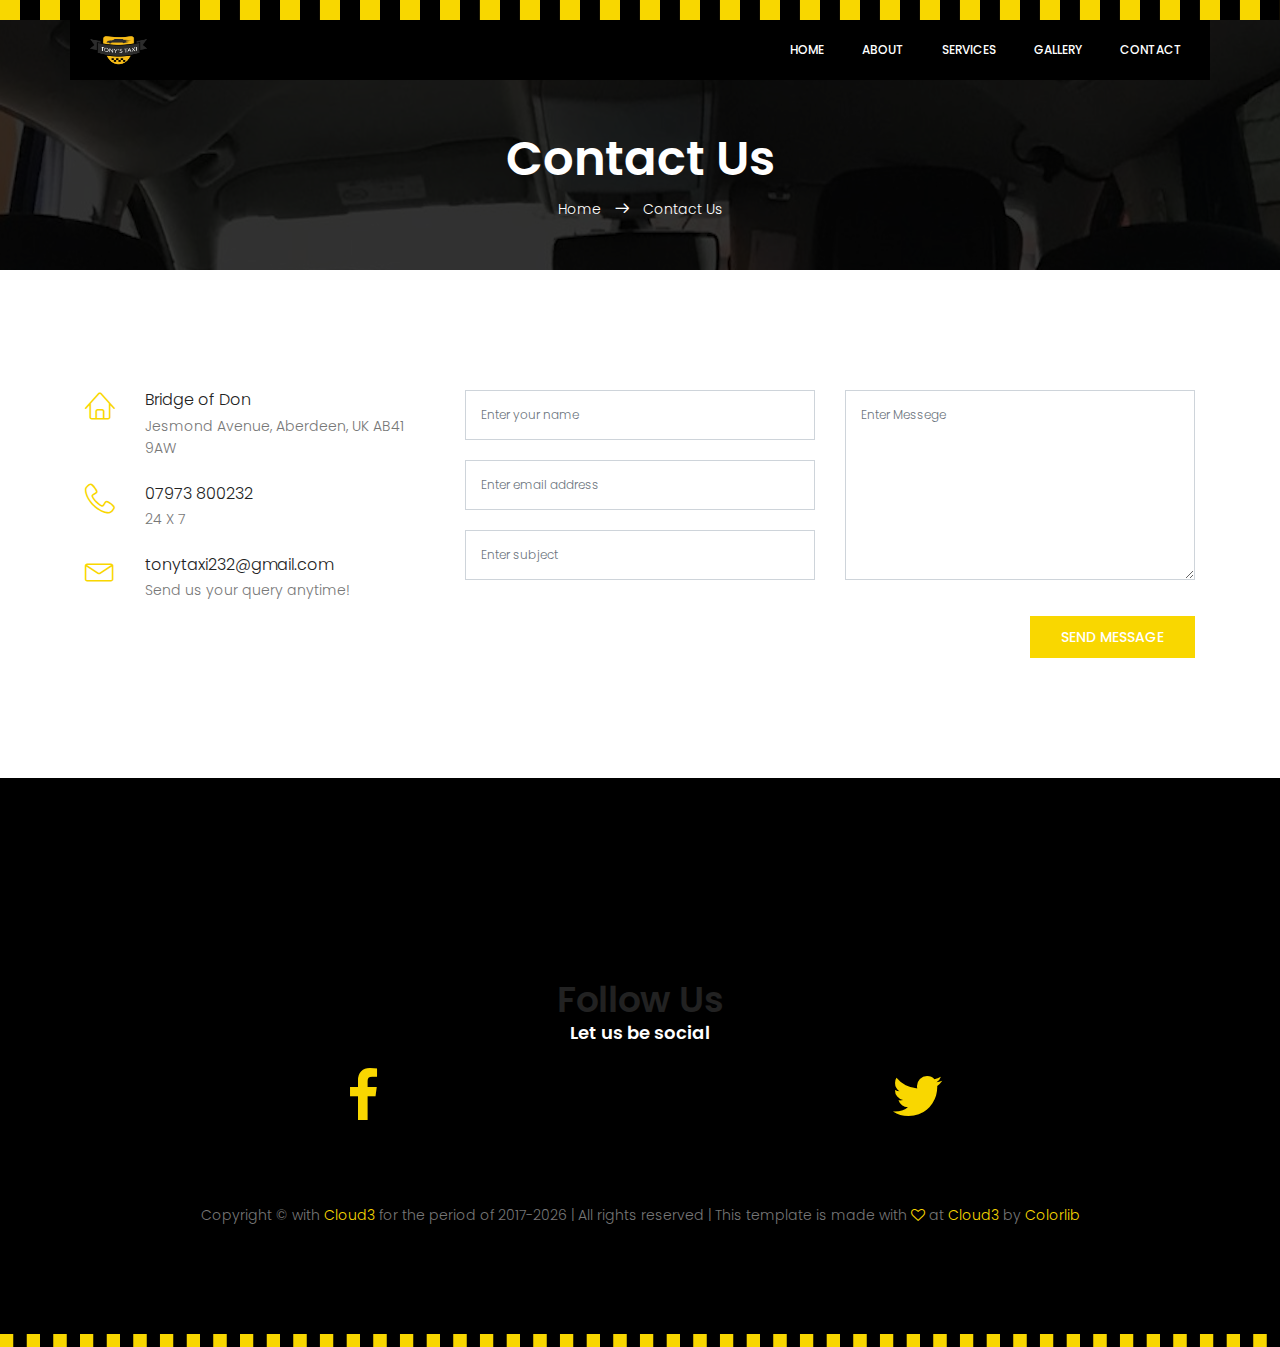
<file: contact.html>
<!DOCTYPE html>
<html lang="en" class="no-js">

<head>
	<!-- Mobile Specific Meta -->
	<meta name="viewport" content="width=device-width, initial-scale=1, shrink-to-fit=no"> <!-- Favicon-->
	<link rel="apple-touch-icon" sizes="57x57" href="img/favicon/apple-icon-57x57.png">
	<link rel="apple-touch-icon" sizes="60x60" href="img/favicon/apple-icon-60x60.png">
	<link rel="apple-touch-icon" sizes="72x72" href="img/favicon/apple-icon-72x72.png">
	<link rel="apple-touch-icon" sizes="76x76" href="img/favicon/apple-icon-76x76.png">
	<link rel="apple-touch-icon" sizes="114x114" href="img/favicon/apple-icon-114x114.png">
	<link rel="apple-touch-icon" sizes="120x120" href="img/favicon/apple-icon-120x120.png">
	<link rel="apple-touch-icon" sizes="144x144" href="img/favicon/apple-icon-144x144.png">
	<link rel="apple-touch-icon" sizes="152x152" href="img/favicon/apple-icon-152x152.png">
	<link rel="apple-touch-icon" sizes="180x180" href="img/favicon/apple-icon-180x180.png">
	<link rel="icon" type="image/png" sizes="192x192" href="img/favicon/android-icon-192x192.png">
	<link rel="icon" type="image/png" sizes="32x32" href="img/favicon/favicon-32x32.png">
	<link rel="icon" type="image/png" sizes="96x96" href="img/favicon/favicon-96x96.png">
	<link rel="icon" type="image/png" sizes="16x16" href="img/favicon/favicon-16x16.png">
	<link rel="manifest" href="img/favicon/manifest.json">
	<meta name="msapplication-TileColor" content="#000000">
	<meta name="msapplication-TileImage" content="img/favicon/ms-icon-144x144.png">
	<meta name="theme-color" content="#000000"> <!-- Author Meta -->
	<meta name="author" content="Sadat Hossain"> <!-- Meta Description -->
	<meta name="description"
		content="Tony's Taxi is a professional and affordable taxi service throughout Aberdeenshire, Balmedie, Belhelvie, Inverurie, Kingseat, Potterton, Newmachar. Dial 07973 800232 for advanced booking">
	<!-- Meta Keyword -->
	<meta name="keywords"
		content="Tony,Taxi,Tony's Taxi,Aberdeenshire,Balmedie,Belhelvie,Inverurie,Kingseat,Potterton,Newmachar,Airport,Transfer,Pickup,">
	<!-- meta character set -->
	<meta charset="UTF-8"> <!-- Site Title -->
	<title>Tony's Taxi of Aberdeenshire Balmedie Inverurie and Newmachar.Dial 07973 800232</title>
	<link href="https://fonts.googleapis.com/css?family=Poppins:100,200,400,300,500,600,700" rel="stylesheet">
	<!-- CSS ============================================= -->
	<link rel="stylesheet" href="css/linearicons.css">
	<link rel="stylesheet" href="css/font-awesome.min.css">
	<link rel="stylesheet" href="css/bootstrap.css">
	<link rel="stylesheet" href="css/magnific-popup.css">
	<link rel="stylesheet" href="css/nice-select.css">
	<link rel="stylesheet" href="css/animate.min.css">
	<link rel="stylesheet" href="css/jquery-ui.css">
	<link rel="stylesheet" href="css/main.css">
</head>

<body>
	<header id="header">
		<div class="header-top"> </div>
		<div class="container main-menu">
			<div class="row align-items-center justify-content-between d-flex"> <a href="index.html"><img class="logo"
						src="img/logo.png" alt="Tony's Taxi logo" title="Logo" /></a>
				<nav id="nav-menu-container">
					<ul class="nav-menu">
						<li class="menu-active"><a href="index.html">Home</a></li>
						<li><a href="about.html">About</a></li>
						<li><a href="service.html">Services</a></li>
						<li><a href="gallery.html">Gallery</a></li>
						<!-- <li class="menu-has-children"><a href="">Blog</a> <ul> <li><a href="blog-home.html">Blog Home</a></li> <li><a href="blog-single.html">Blog Single</a></li> <li class="menu-has-children"><a href="">Level 2</a> <ul> <li><a href="#">Item One</a></li> <li><a href="#">Item Two</a></li> </ul> </li> </ul> </li> <li><a href="elements.html">Elements</a></li> -->
						<li><a href="contact.html">Contact</a></li>
					</ul>
				</nav><!-- #nav-menu-container -->
			</div>
		</div>
	</header><!-- #header -->
	<!-- start banner Area -->
	<section class="banner-area relative about-banner" id="home">
		<div class="overlay overlay-bg"></div>
		<div class="container">
			<div class="row d-flex align-items-center justify-content-center">
				<div class="about-content col-lg-12">
					<h1 class="text-white"> Contact Us </h1>
					<p class="text-white link-nav"><a href="index.html">Home </a> <span
							class="lnr lnr-arrow-right"></span> <a href="contact.html"> Contact Us</a></p>
				</div>
			</div>
		</div>
	</section> <!-- End banner Area -->
	<!-- Start contact-page Area -->
	<section class="contact-page-area section-gap">
		<div class="container">
			<div class="row">
				<!-- <div class="map-wrap" style="width:100%; height: 445px;" id="map"></div> -->
				<div class="col-lg-4 d-flex flex-column address-wrap">
					<div class="single-contact-address d-flex flex-row">
						<div class="icon"> <span class="lnr lnr-home"></span> </div>
						<div class="contact-details">
							<h5>Bridge of Don</h5>
							<p> Jesmond Avenue, Aberdeen, UK AB41 9AW </p>
						</div>
					</div>
					<div class="single-contact-address d-flex flex-row">
						<div class="icon"> <span class="lnr lnr-phone-handset"></span> </div>
						<div class="contact-details">
							<h5>07973 800232</h5>
							<p>24 X 7</p>
						</div>
					</div>
					<div class="single-contact-address d-flex flex-row">
						<div class="icon"> <span class="lnr lnr-envelope"></span> </div>
						<div class="contact-details">
							<h5>tonytaxi232@gmail.com</h5>
							<p>Send us your query anytime!</p>
						</div>
					</div>
				</div>
				<div class="col-lg-8">
					<form class="form-area contact-form text-right" id="myForm" action="https://formsubmit.co/438f8af23c19a18c7a2b8a903dabeb7d" method="post">
						<div class="row">
							<div class="col-lg-6 form-group"> <input name="name" placeholder="Enter your name"
									onfocus="this.placeholder = ''" onblur="this.placeholder = 'Enter your name'"
									class="common-input mb-20 form-control" required="" type="text"> <input name="email"
									placeholder="Enter email address"
									pattern="[A-Za-z0-9._%+-]+@[A-Za-z0-9.-]+\.[A-Za-z]{1,63}$"
									onfocus="this.placeholder = ''" onblur="this.placeholder = 'Enter email address'"
									class="common-input mb-20 form-control" required="" type="email"> <input
									name="subject" placeholder="Enter subject" onfocus="this.placeholder = ''"
									onblur="this.placeholder = 'Enter subject'" class="common-input mb-20 form-control"
									required="" type="text"> </div>
							<div class="col-lg-6 form-group"> <textarea class="common-textarea form-control"
									name="message" placeholder="Enter Messege" onfocus="this.placeholder = ''"
									onblur="this.placeholder = 'Enter Messege'" required=""></textarea> </div>
							<div class="col-lg-12">
								<div class="alert-msg" style="text-align: left;"></div> <button
									class="genric-btn primary" style="float: right;">Send Message</button>
							</div>
						</div>
					</form>
				</div>
			</div>
		</div>
	</section> <!-- End contact-page Area -->
	<!-- start footer Area -->
	<footer class="footer-area section-gap">
		<div class="container">
			<div class="row">
				<!-- <div class="col-lg-2 col-md-6 col-sm-6"> <div class="single-footer-widget"> <h6>Quick links</h6> <ul> <li><a href="#">Jobs</a></li> <li><a href="#">Brand Assets</a></li> <li><a href="#">Investor Relations</a></li> <li><a href="#">Terms of Service</a></li> </ul> </div> </div> <div class="col-lg-2 col-md-6 col-sm-6"> <div class="single-footer-widget"> <h6>Features</h6> <ul> <li><a href="#">Jobs</a></li> <li><a href="#">Brand Assets</a></li> <li><a href="#">Investor Relations</a></li> <li><a href="#">Terms of Service</a></li> </ul> </div> </div> <div class="col-lg-2 col-md-6 col-sm-6"> <div class="single-footer-widget"> <h6>Resources</h6> <ul> <li><a href="#">Guides</a></li> <li><a href="#">Research</a></li> <li><a href="#">Experts</a></li> <li><a href="#">Agencies</a></li> </ul> </div> </div> -->
				<div class="mt-80 mx-auto footer-text col-lg-12">
					<div class="single-footer-widget">
						<h1>Follow Us</h1>
						<h6>Let us be social</h6>
						<div class="container">
							<div class="row">
								<div class="col-md"> <a href="https://www.facebook.com/tonystaxi232/"><i
											class="fa fa-facebook fa-4x"></i></a> </div>
								<div class="col-md"> <a href="https://twitter.com/TonysTaxi2"><i
											class="fa fa-twitter fa-4x"></i></a> </div>
							</div>
						</div> <!-- <div class="mt-80 mx-auto footer-text col-lg-12"> -->
						<!-- <div class="col-lg"> <a href="#"><i class="fa fa-facebook"></i></a> <a href="#"><i class="fa fa-twitter"></i></a> </div> -->
						<!-- <a href="#"><i class="fa fa-dribbble"></i></a> <a href="#"><i class="fa fa-behance"></i></a> -->
						<!-- </div> -->
					</div>
				</div>
				<!-- <div class="col-lg-4  col-md-6 col-sm-6"> <div class="single-footer-widget"> <h6>Newsletter</h6> <p>Stay update with our latest</p> <div class="" id="mc_embed_signup"> <form target="_blank" action="https://spondonit.us12.list-manage.com/subscribe/post?u=1462626880ade1ac87bd9c93a&amp;id=92a4423d01" method="get" class="form-inline"> <input class="form-control" name="EMAIL" placeholder="Enter Email" onfocus="this.placeholder = ''" onblur="this.placeholder = 'Enter Email '" required="" type="email"> <button class="click-btn btn btn-default"><span class="lnr lnr-arrow-right"></span></button> <div style="position: absolute; left: -5000px;"> <input name="b_36c4fd991d266f23781ded980_aefe40901a" tabindex="-1" value="" type="text"> </div> <div class="info"></div> </form> </div> </div> </div> -->
				<!-- Link back to Colorlib can't be removed. Template is licensed under CC BY 3.0. -->
				<p class="mt-80 mx-auto footer-text col-lg-12" id='currentYear'></p>
				<script>document.getElementById('currentYear').innerHTML = 'Copyright &copy; with <a href="https://facebook.com/cloud3bd" target="_blank">Cloud3</a> for the period of 2017-' + new Date().getFullYear() + ' | All rights reserved | This template is made with <i class="fa fa-heart-o" aria-hidden="true"></i> at <a href="https://facebook.com/cloud3bd" target="_blank">Cloud3</a> by <a href="https://colorlib.com" target="_blank">Colorlib</a>'</script>
				</p> <!-- Link back to Colorlib can't be removed. Template is licensed under CC BY 3.0. -->
			</div>
		</div> <img class="footer-bottom" src="img/footer-bottom.png" alt="">
	</footer> <!-- End footer Area -->
	<script src="js/vendor/jquery-2.2.4.min.js"></script>
	<script src="https://cdnjs.cloudflare.com/ajax/libs/popper.js/1.12.9/umd/popper.min.js"
		integrity="sha384-ApNbgh9B+Y1QKtv3Rn7W3mgPxhU9K/ScQsAP7hUibX39j7fakFPskvXusvfa0b4Q"
		crossorigin="anonymous"></script>
	<script src="js/vendor/bootstrap.min.js"></script>
	<!-- <script src="https://maps.googleapis.com/maps/api/js?key=AIzaSyBhOdIF3Y9382fqJYt5I_sswSrEw5eihAA"></script> -->
	<script src="js/easing.min.js"></script>
	<script src="js/hoverIntent.js"></script>
	<script src="js/superfish.min.js"></script>
	<script src="js/jquery.ajaxchimp.min.js"></script>
	<script src="js/jquery.magnific-popup.min.js"></script>
	<script src="js/jquery-ui.js"></script>
	<script src="js/jquery.nice-select.min.js"></script>
	<!-- <script src="js/mail-script.js"></script> -->
	<script src="js/main.js"></script>
</body>

</html>
</file>
<file: css/linearicons.css>
@font-face {
	font-family: 'Linearicons-Free';
	src:url('../fonts/Linearicons-Free.eot?w118d');
	src:url('../fonts/Linearicons-Free.eot?#iefixw118d') format('embedded-opentype'),
		url('../fonts/Linearicons-Free.woff2?w118d') format('woff2'),
		url('../fonts/Linearicons-Free.woff?w118d') format('woff'),
		url('../fonts/Linearicons-Free.ttf?w118d') format('truetype'),
		url('../fonts/Linearicons-Free.svg?w118d#Linearicons-Free') format('svg');
	font-weight: normal;
	font-style: normal;
}

.lnr {
	font-family: 'Linearicons-Free';
	speak: none;
	font-style: normal;
	font-weight: normal;
	font-variant: normal;
	text-transform: none;
	line-height: 1;

	/* Better Font Rendering =========== */
	-webkit-font-smoothing: antialiased;
	-moz-osx-font-smoothing: grayscale;
}

.lnr-home:before {
	content: "\e800";
}
.lnr-apartment:before {
	content: "\e801";
}
.lnr-pencil:before {
	content: "\e802";
}
.lnr-magic-wand:before {
	content: "\e803";
}
.lnr-drop:before {
	content: "\e804";
}
.lnr-lighter:before {
	content: "\e805";
}
.lnr-poop:before {
	content: "\e806";
}
.lnr-sun:before {
	content: "\e807";
}
.lnr-moon:before {
	content: "\e808";
}
.lnr-cloud:before {
	content: "\e809";
}
.lnr-cloud-upload:before {
	content: "\e80a";
}
.lnr-cloud-download:before {
	content: "\e80b";
}
.lnr-cloud-sync:before {
	content: "\e80c";
}
.lnr-cloud-check:before {
	content: "\e80d";
}
.lnr-database:before {
	content: "\e80e";
}
.lnr-lock:before {
	content: "\e80f";
}
.lnr-cog:before {
	content: "\e810";
}
.lnr-trash:before {
	content: "\e811";
}
.lnr-dice:before {
	content: "\e812";
}
.lnr-heart:before {
	content: "\e813";
}
.lnr-star:before {
	content: "\e814";
}
.lnr-star-half:before {
	content: "\e815";
}
.lnr-star-empty:before {
	content: "\e816";
}
.lnr-flag:before {
	content: "\e817";
}
.lnr-envelope:before {
	content: "\e818";
}
.lnr-paperclip:before {
	content: "\e819";
}
.lnr-inbox:before {
	content: "\e81a";
}
.lnr-eye:before {
	content: "\e81b";
}
.lnr-printer:before {
	content: "\e81c";
}
.lnr-file-empty:before {
	content: "\e81d";
}
.lnr-file-add:before {
	content: "\e81e";
}
.lnr-enter:before {
	content: "\e81f";
}
.lnr-exit:before {
	content: "\e820";
}
.lnr-graduation-hat:before {
	content: "\e821";
}
.lnr-license:before {
	content: "\e822";
}
.lnr-music-note:before {
	content: "\e823";
}
.lnr-film-play:before {
	content: "\e824";
}
.lnr-camera-video:before {
	content: "\e825";
}
.lnr-camera:before {
	content: "\e826";
}
.lnr-picture:before {
	content: "\e827";
}
.lnr-book:before {
	content: "\e828";
}
.lnr-bookmark:before {
	content: "\e829";
}
.lnr-user:before {
	content: "\e82a";
}
.lnr-users:before {
	content: "\e82b";
}
.lnr-shirt:before {
	content: "\e82c";
}
.lnr-store:before {
	content: "\e82d";
}
.lnr-cart:before {
	content: "\e82e";
}
.lnr-tag:before {
	content: "\e82f";
}
.lnr-phone-handset:before {
	content: "\e830";
}
.lnr-phone:before {
	content: "\e831";
}
.lnr-pushpin:before {
	content: "\e832";
}
.lnr-map-marker:before {
	content: "\e833";
}
.lnr-map:before {
	content: "\e834";
}
.lnr-location:before {
	content: "\e835";
}
.lnr-calendar-full:before {
	content: "\e836";
}
.lnr-keyboard:before {
	content: "\e837";
}
.lnr-spell-check:before {
	content: "\e838";
}
.lnr-screen:before {
	content: "\e839";
}
.lnr-smartphone:before {
	content: "\e83a";
}
.lnr-tablet:before {
	content: "\e83b";
}
.lnr-laptop:before {
	content: "\e83c";
}
.lnr-laptop-phone:before {
	content: "\e83d";
}
.lnr-power-switch:before {
	content: "\e83e";
}
.lnr-bubble:before {
	content: "\e83f";
}
.lnr-heart-pulse:before {
	content: "\e840";
}
.lnr-construction:before {
	content: "\e841";
}
.lnr-pie-chart:before {
	content: "\e842";
}
.lnr-chart-bars:before {
	content: "\e843";
}
.lnr-gift:before {
	content: "\e844";
}
.lnr-diamond:before {
	content: "\e845";
}
.lnr-linearicons:before {
	content: "\e846";
}
.lnr-dinner:before {
	content: "\e847";
}
.lnr-coffee-cup:before {
	content: "\e848";
}
.lnr-leaf:before {
	content: "\e849";
}
.lnr-paw:before {
	content: "\e84a";
}
.lnr-rocket:before {
	content: "\e84b";
}
.lnr-briefcase:before {
	content: "\e84c";
}
.lnr-bus:before {
	content: "\e84d";
}
.lnr-car:before {
	content: "\e84e";
}
.lnr-train:before {
	content: "\e84f";
}
.lnr-bicycle:before {
	content: "\e850";
}
.lnr-wheelchair:before {
	content: "\e851";
}
.lnr-select:before {
	content: "\e852";
}
.lnr-earth:before {
	content: "\e853";
}
.lnr-smile:before {
	content: "\e854";
}
.lnr-sad:before {
	content: "\e855";
}
.lnr-neutral:before {
	content: "\e856";
}
.lnr-mustache:before {
	content: "\e857";
}
.lnr-alarm:before {
	content: "\e858";
}
.lnr-bullhorn:before {
	content: "\e859";
}
.lnr-volume-high:before {
	content: "\e85a";
}
.lnr-volume-medium:before {
	content: "\e85b";
}
.lnr-volume-low:before {
	content: "\e85c";
}
.lnr-volume:before {
	content: "\e85d";
}
.lnr-mic:before {
	content: "\e85e";
}
.lnr-hourglass:before {
	content: "\e85f";
}
.lnr-undo:before {
	content: "\e860";
}
.lnr-redo:before {
	content: "\e861";
}
.lnr-sync:before {
	content: "\e862";
}
.lnr-history:before {
	content: "\e863";
}
.lnr-clock:before {
	content: "\e864";
}
.lnr-download:before {
	content: "\e865";
}
.lnr-upload:before {
	content: "\e866";
}
.lnr-enter-down:before {
	content: "\e867";
}
.lnr-exit-up:before {
	content: "\e868";
}
.lnr-bug:before {
	content: "\e869";
}
.lnr-code:before {
	content: "\e86a";
}
.lnr-link:before {
	content: "\e86b";
}
.lnr-unlink:before {
	content: "\e86c";
}
.lnr-thumbs-up:before {
	content: "\e86d";
}
.lnr-thumbs-down:before {
	content: "\e86e";
}
.lnr-magnifier:before {
	content: "\e86f";
}
.lnr-cross:before {
	content: "\e870";
}
.lnr-menu:before {
	content: "\e871";
}
.lnr-list:before {
	content: "\e872";
}
.lnr-chevron-up:before {
	content: "\e873";
}
.lnr-chevron-down:before {
	content: "\e874";
}
.lnr-chevron-left:before {
	content: "\e875";
}
.lnr-chevron-right:before {
	content: "\e876";
}
.lnr-arrow-up:before {
	content: "\e877";
}
.lnr-arrow-down:before {
	content: "\e878";
}
.lnr-arrow-left:before {
	content: "\e879";
}
.lnr-arrow-right:before {
	content: "\e87a";
}
.lnr-move:before {
	content: "\e87b";
}
.lnr-warning:before {
	content: "\e87c";
}
.lnr-question-circle:before {
	content: "\e87d";
}
.lnr-menu-circle:before {
	content: "\e87e";
}
.lnr-checkmark-circle:before {
	content: "\e87f";
}
.lnr-cross-circle:before {
	content: "\e880";
}
.lnr-plus-circle:before {
	content: "\e881";
}
.lnr-circle-minus:before {
	content: "\e882";
}
.lnr-arrow-up-circle:before {
	content: "\e883";
}
.lnr-arrow-down-circle:before {
	content: "\e884";
}
.lnr-arrow-left-circle:before {
	content: "\e885";
}
.lnr-arrow-right-circle:before {
	content: "\e886";
}
.lnr-chevron-up-circle:before {
	content: "\e887";
}
.lnr-chevron-down-circle:before {
	content: "\e888";
}
.lnr-chevron-left-circle:before {
	content: "\e889";
}
.lnr-chevron-right-circle:before {
	content: "\e88a";
}
.lnr-crop:before {
	content: "\e88b";
}
.lnr-frame-expand:before {
	content: "\e88c";
}
.lnr-frame-contract:before {
	content: "\e88d";
}
.lnr-layers:before {
	content: "\e88e";
}
.lnr-funnel:before {
	content: "\e88f";
}
.lnr-text-format:before {
	content: "\e890";
}
.lnr-text-format-remove:before {
	content: "\e891";
}
.lnr-text-size:before {
	content: "\e892";
}
.lnr-bold:before {
	content: "\e893";
}
.lnr-italic:before {
	content: "\e894";
}
.lnr-underline:before {
	content: "\e895";
}
.lnr-strikethrough:before {
	content: "\e896";
}
.lnr-highlight:before {
	content: "\e897";
}
.lnr-text-align-left:before {
	content: "\e898";
}
.lnr-text-align-center:before {
	content: "\e899";
}
.lnr-text-align-right:before {
	content: "\e89a";
}
.lnr-text-align-justify:before {
	content: "\e89b";
}
.lnr-line-spacing:before {
	content: "\e89c";
}
.lnr-indent-increase:before {
	content: "\e89d";
}
.lnr-indent-decrease:before {
	content: "\e89e";
}
.lnr-pilcrow:before {
	content: "\e89f";
}
.lnr-direction-ltr:before {
	content: "\e8a0";
}
.lnr-direction-rtl:before {
	content: "\e8a1";
}
.lnr-page-break:before {
	content: "\e8a2";
}
.lnr-sort-alpha-asc:before {
	content: "\e8a3";
}
.lnr-sort-amount-asc:before {
	content: "\e8a4";
}
.lnr-hand:before {
	content: "\e8a5";
}
.lnr-pointer-up:before {
	content: "\e8a6";
}
.lnr-pointer-right:before {
	content: "\e8a7";
}
.lnr-pointer-down:before {
	content: "\e8a8";
}
.lnr-pointer-left:before {
	content: "\e8a9";
}
</file>
<file: css/nice-select.css>
.nice-select {
  -webkit-tap-highlight-color: transparent;
  background-color: #fff;
  border-radius: 5px;
  border: solid 1px #e8e8e8;
  box-sizing: border-box;
  clear: both;
  cursor: pointer;
  display: block;
  float: left;
  font-family: inherit;
  font-size: 14px;
  font-weight: normal;
  height: 42px;
  line-height: 40px;
  outline: none;
  padding-left: 18px;
  padding-right: 30px;
  position: relative;
  text-align: left !important;
  -webkit-transition: all 0.2s ease-in-out;
  transition: all 0.2s ease-in-out;
  -webkit-user-select: none;
     -moz-user-select: none;
      -ms-user-select: none;
          user-select: none;
  white-space: nowrap;
  width: auto; }
  .nice-select:hover {
    border-color: #dbdbdb; }
  .nice-select:active, .nice-select.open, .nice-select:focus {
    border-color: #999; }
  .nice-select:after {
    border-bottom: 2px solid #999;
    border-right: 2px solid #999;
    content: '';
    display: block;
    height: 5px;
    margin-top: -4px;
    pointer-events: none;
    position: absolute;
    right: 12px;
    top: 50%;
    -webkit-transform-origin: 66% 66%;
        -ms-transform-origin: 66% 66%;
            transform-origin: 66% 66%;
    -webkit-transform: rotate(45deg);
        -ms-transform: rotate(45deg);
            transform: rotate(45deg);
    -webkit-transition: all 0.15s ease-in-out;
    transition: all 0.15s ease-in-out;
    width: 5px; }
  .nice-select.open:after {
    -webkit-transform: rotate(-135deg);
        -ms-transform: rotate(-135deg);
            transform: rotate(-135deg); }
  .nice-select.open .list {
    opacity: 1;
    pointer-events: auto;
    -webkit-transform: scale(1) translateY(0);
        -ms-transform: scale(1) translateY(0);
            transform: scale(1) translateY(0); }
  .nice-select.disabled {
    border-color: #ededed;
    color: #999;
    pointer-events: none; }
    .nice-select.disabled:after {
      border-color: #cccccc; }
  .nice-select.wide {
    width: 100%; }
    .nice-select.wide .list {
      left: 0 !important;
      right: 0 !important; }
  .nice-select.right {
    float: right; }
    .nice-select.right .list {
      left: auto;
      right: 0; }
  .nice-select.small {
    font-size: 12px;
    height: 36px;
    line-height: 34px; }
    .nice-select.small:after {
      height: 4px;
      width: 4px; }
    .nice-select.small .option {
      line-height: 34px;
      min-height: 34px; }
  .nice-select .list {
    background-color: #fff;
    border-radius: 5px;
    box-shadow: 0 0 0 1px rgba(68, 68, 68, 0.11);
    box-sizing: border-box;
    margin-top: 4px;
    opacity: 0;
    overflow: hidden;
    padding: 0;
    pointer-events: none;
    position: absolute;
    top: 100%;
    left: 0;
    -webkit-transform-origin: 50% 0;
        -ms-transform-origin: 50% 0;
            transform-origin: 50% 0;
    -webkit-transform: scale(0.75) translateY(-21px);
        -ms-transform: scale(0.75) translateY(-21px);
            transform: scale(0.75) translateY(-21px);
    -webkit-transition: all 0.2s cubic-bezier(0.5, 0, 0, 1.25), opacity 0.15s ease-out;
    transition: all 0.2s cubic-bezier(0.5, 0, 0, 1.25), opacity 0.15s ease-out;
    z-index: 9; }
    .nice-select .list:hover .option:not(:hover) {
      background-color: transparent !important; }
  .nice-select .option {
    cursor: pointer;
    font-weight: 400;
    line-height: 40px;
    list-style: none;
    min-height: 40px;
    outline: none;
    padding-left: 18px;
    padding-right: 29px;
    text-align: left;
    -webkit-transition: all 0.2s;
    transition: all 0.2s; }
    .nice-select .option:hover, .nice-select .option.focus, .nice-select .option.selected.focus {
      background-color: #f6f6f6; }
    .nice-select .option.selected {
      font-weight: bold; }
    .nice-select .option.disabled {
      background-color: transparent;
      color: #999;
      cursor: default; }

.no-csspointerevents .nice-select .list {
  display: none; }

.no-csspointerevents .nice-select.open .list {
  display: block; }
</file>
<file: css/main.css>
/******************************************************************
Theme Name: Taxi
Description:
Author: Colorlib
Author URI:
Version: 1.0
Created: 07/04/2018
******************************************************************/
/*------------------------------------------------------------------


-------------------------------------------------------------------*/
/*------------------------------------------------------------------
[Table of contents]

1.  Basic Styles
	1.1	Variables
	1.2	Mixins
	1.3	Flexbox
	1.4	Reset
2.  Elements
3.  Menu Style
4.  Home Page Style
5.  Blog Styles
6.  Contact Page Style
7.  Footer Style

-------------------------------------------------------------------*/
/* =================================== */
/*  Font Family and Colors Styles
/* =================================== */
/*

$primary-font	: 'Poppins', sans-serif;
---------------------------------------------

$primary-color	: #f9d700;
$title-color	: #222222;
$text-color		: #777777;

$white			: #fff;
$offwhite		: #f9f9ff;
$black			: #222;

*/
/* =================================== */
/*  Basic Style
/* =================================== */
::-moz-selection {
  /* Code for Firefox */
  background-color: #f9d700;
  color: #fff;
}

::selection {
  background-color: #f9d700;
  color: #fff;
}

::-webkit-input-placeholder {
  /* WebKit, Blink, Edge */
  color: #777777;
  font-weight: 300;
}

:-moz-placeholder {
  /* Mozilla Firefox 4 to 18 */
  color: #777777;
  opacity: 1;
  font-weight: 300;
}

::-moz-placeholder {
  /* Mozilla Firefox 19+ */
  color: #777777;
  opacity: 1;
  font-weight: 300;
}

:-ms-input-placeholder {
  /* Internet Explorer 10-11 */
  color: #777777;
  font-weight: 300;
}

::-ms-input-placeholder {
  /* Microsoft Edge */
  color: #777777;
  font-weight: 300;
}

body {
  color: #777777;
  font-family: "Poppins", sans-serif;
  font-size: 14px;
  font-weight: 300;
  line-height: 1.625em;
  position: relative;
}

ol, ul {
  margin: 0;
  padding: 0;
  list-style: none;
}

select {
  display: block;
}

figure {
  margin: 0;
}

a {
  -webkit-transition: all 0.3s ease 0s;
  -moz-transition: all 0.3s ease 0s;
  -o-transition: all 0.3s ease 0s;
  transition: all 0.3s ease 0s;
}

iframe {
  border: 0;
}

a, a:focus, a:hover {
  text-decoration: none;
  outline: 0;
}

.btn.active.focus,
.btn.active:focus,
.btn.focus,
.btn.focus:active,
.btn:active:focus,
.btn:focus {
  text-decoration: none;
  outline: 0;
}

.card-panel {
  margin: 0;
  padding: 60px;
}

/**
 *  Typography
 *
 **/
.btn i, .btn-large i, .btn-floating i, .btn-large i, .btn-flat i {
  font-size: 1em;
  line-height: inherit;
}

.gray-bg {
  background: #f9f9ff;
}

h1, h2, h3,
h4, h5, h6 {
  font-family: "Poppins", sans-serif;
  color: #222222;
  line-height: 1.2em !important;
  margin-bottom: 0;
  margin-top: 0;
  font-weight: 600;
}

.h1, .h2, .h3,
.h4, .h5, .h6 {
  margin-bottom: 0;
  margin-top: 0;
  font-family: "Poppins", sans-serif;
  font-weight: 600;
  color: #222222;
}

h1, .h1 {
  font-size: 36px;
}

h2, .h2 {
  font-size: 30px;
}

h3, .h3 {
  font-size: 24px;
}

h4, .h4 {
  font-size: 18px;
}

h5, .h5 {
  font-size: 16px;
}

h6, .h6 {
  font-size: 14px;
  color: #222222;
}

td, th {
  border-radius: 0px;
}

/**
 * For modern browsers
 * 1. The space content is one way to avoid an Opera bug when the
 *    contenteditable attribute is included anywhere else in the document.
 *    Otherwise it causes space to appear at the top and bottom of elements
 *    that are clearfixed.
 * 2. The use of `table` rather than `block` is only necessary if using
 *    `:before` to contain the top-margins of child elements.
 */
.clear::before, .clear::after {
  content: " ";
  display: table;
}

.clear::after {
  clear: both;
}

.fz-11 {
  font-size: 11px;
}

.fz-12 {
  font-size: 12px;
}

.fz-13 {
  font-size: 13px;
}

.fz-14 {
  font-size: 14px;
}

.fz-15 {
  font-size: 15px;
}

.fz-16 {
  font-size: 16px;
}

.fz-18 {
  font-size: 18px;
}

.fz-30 {
  font-size: 30px;
}

.fz-48 {
  font-size: 48px !important;
}

.fw100 {
  font-weight: 100;
}

.fw300 {
  font-weight: 300;
}

.fw400 {
  font-weight: 400 !important;
}

.fw500 {
  font-weight: 500;
}

.f700 {
  font-weight: 700;
}

.fsi {
  font-style: italic;
}

.mt-10 {
  margin-top: 10px;
}

.mt-15 {
  margin-top: 15px;
}

.mt-20 {
  margin-top: 20px;
}

.mt-25 {
  margin-top: 25px;
}

.mt-30 {
  margin-top: 30px;
}

.mt-35 {
  margin-top: 35px;
}

.mt-40 {
  margin-top: 40px;
}

.mt-50 {
  margin-top: 50px;
}

.mt-60 {
  margin-top: 60px;
}

.mt-70 {
  margin-top: 70px;
}

.mt-80 {
  margin-top: 80px;
}

.mt-100 {
  margin-top: 100px;
}

.mt-120 {
  margin-top: 120px;
}

.mt-150 {
  margin-top: 150px;
}

.ml-0 {
  margin-left: 0 !important;
}

.ml-5 {
  margin-left: 5px !important;
}

.ml-10 {
  margin-left: 10px;
}

.ml-15 {
  margin-left: 15px;
}

.ml-20 {
  margin-left: 20px;
}

.ml-30 {
  margin-left: 30px;
}

.ml-50 {
  margin-left: 50px;
}

.mr-0 {
  margin-right: 0 !important;
}

.mr-5 {
  margin-right: 5px !important;
}

.mr-15 {
  margin-right: 15px;
}

.mr-10 {
  margin-right: 10px;
}

.mr-20 {
  margin-right: 20px;
}

.mr-30 {
  margin-right: 30px;
}

.mr-50 {
  margin-right: 50px;
}

.mb-0 {
  margin-bottom: 0px;
}

.mb-0-i {
  margin-bottom: 0px !important;
}

.mb-5 {
  margin-bottom: 5px;
}

.mb-10 {
  margin-bottom: 10px;
}

.mb-15 {
  margin-bottom: 15px;
}

.mb-20 {
  margin-bottom: 20px;
}

.mb-25 {
  margin-bottom: 25px;
}

.mb-30 {
  margin-bottom: 30px;
}

.mb-40 {
  margin-bottom: 40px;
}

.mb-50 {
  margin-bottom: 50px;
}

.mb-60 {
  margin-bottom: 60px;
}

.mb-70 {
  margin-bottom: 70px;
}

.mb-80 {
  margin-bottom: 80px;
}

.mb-90 {
  margin-bottom: 90px;
}

.mb-100 {
  margin-bottom: 100px;
}

.pt-0 {
  padding-top: 0px;
}

.pt-10 {
  padding-top: 10px;
}

.pt-15 {
  padding-top: 15px;
}

.pt-20 {
  padding-top: 20px;
}

.pt-25 {
  padding-top: 25px;
}

.pt-30 {
  padding-top: 30px;
}

.pt-40 {
  padding-top: 40px;
}

.pt-50 {
  padding-top: 50px;
}

.pt-60 {
  padding-top: 60px;
}

.pt-70 {
  padding-top: 70px;
}

.pt-80 {
  padding-top: 80px;
}

.pt-90 {
  padding-top: 90px;
}

.pt-100 {
  padding-top: 100px;
}

.pt-120 {
  padding-top: 120px;
}

.pt-150 {
  padding-top: 150px;
}

.pt-170 {
  padding-top: 170px;
}

.pb-0 {
  padding-bottom: 0px;
}

.pb-10 {
  padding-bottom: 10px;
}

.pb-15 {
  padding-bottom: 15px;
}

.pb-20 {
  padding-bottom: 20px;
}

.pb-25 {
  padding-bottom: 25px;
}

.pb-30 {
  padding-bottom: 30px;
}

.pb-40 {
  padding-bottom: 40px;
}

.pb-50 {
  padding-bottom: 50px;
}

.pb-60 {
  padding-bottom: 60px;
}

.pb-70 {
  padding-bottom: 70px;
}

.pb-80 {
  padding-bottom: 80px;
}

.pb-90 {
  padding-bottom: 90px;
}

.pb-100 {
  padding-bottom: 100px;
}

.pb-120 {
  padding-bottom: 120px;
}

.pb-150 {
  padding-bottom: 150px;
}

.pr-30 {
  padding-right: 30px;
}

.pl-30 {
  padding-left: 30px;
}

.pl-90 {
  padding-left: 90px;
}

.p-40 {
  padding: 40px;
}

.float-left {
  float: left;
}

.float-right {
  float: right;
}

.text-italic {
  font-style: italic;
}

.text-white {
  color: #fff;
}

.text-black {
  color: #000;
}

.transition {
  -webkit-transition: all 0.3s ease 0s;
  -moz-transition: all 0.3s ease 0s;
  -o-transition: all 0.3s ease 0s;
  transition: all 0.3s ease 0s;
}

.section-full {
  padding: 100px 0;
}

.section-half {
  padding: 75px 0;
}

.text-center {
  text-align: center;
}

.text-left {
  text-align: left;
}

.text-rigth {
  text-align: right;
}

.flex {
  display: -webkit-box;
  display: -webkit-flex;
  display: -moz-flex;
  display: -ms-flexbox;
  display: flex;
}

.inline-flex {
  display: -webkit-inline-box;
  display: -webkit-inline-flex;
  display: -moz-inline-flex;
  display: -ms-inline-flexbox;
  display: inline-flex;
}

.flex-grow {
  -webkit-box-flex: 1;
  -webkit-flex-grow: 1;
  -moz-flex-grow: 1;
  -ms-flex-positive: 1;
  flex-grow: 1;
}

.flex-wrap {
  -webkit-flex-wrap: wrap;
  -moz-flex-wrap: wrap;
  -ms-flex-wrap: wrap;
  flex-wrap: wrap;
}

.flex-left {
  -webkit-box-pack: start;
  -ms-flex-pack: start;
  -webkit-justify-content: flex-start;
  -moz-justify-content: flex-start;
  justify-content: flex-start;
}

.flex-middle {
  -webkit-box-align: center;
  -ms-flex-align: center;
  -webkit-align-items: center;
  -moz-align-items: center;
  align-items: center;
}

.flex-right {
  -webkit-box-pack: end;
  -ms-flex-pack: end;
  -webkit-justify-content: flex-end;
  -moz-justify-content: flex-end;
  justify-content: flex-end;
}

.flex-top {
  -webkit-align-self: flex-start;
  -moz-align-self: flex-start;
  -ms-flex-item-align: start;
  align-self: flex-start;
}

.flex-center {
  -webkit-box-pack: center;
  -ms-flex-pack: center;
  -webkit-justify-content: center;
  -moz-justify-content: center;
  justify-content: center;
}

.flex-bottom {
  -webkit-align-self: flex-end;
  -moz-align-self: flex-end;
  -ms-flex-item-align: end;
  align-self: flex-end;
}

.space-between {
  -webkit-box-pack: justify;
  -ms-flex-pack: justify;
  -webkit-justify-content: space-between;
  -moz-justify-content: space-between;
  justify-content: space-between;
}

.space-around {
  -ms-flex-pack: distribute;
  -webkit-justify-content: space-around;
  -moz-justify-content: space-around;
  justify-content: space-around;
}

.flex-column {
  -webkit-box-direction: normal;
  -webkit-box-orient: vertical;
  -webkit-flex-direction: column;
  -moz-flex-direction: column;
  -ms-flex-direction: column;
  flex-direction: column;
}

.flex-cell {
  display: -webkit-box;
  display: -webkit-flex;
  display: -moz-flex;
  display: -ms-flexbox;
  display: flex;
  -webkit-box-flex: 1;
  -webkit-flex-grow: 1;
  -moz-flex-grow: 1;
  -ms-flex-positive: 1;
  flex-grow: 1;
}

.display-table {
  display: table;
}

.light {
  color: #fff;
}

.dark {
  color: #222;
}

.relative {
  position: relative;
}

.overflow-hidden {
  overflow: hidden;
}

.overlay {
  position: absolute;
  left: 0;
  right: 0;
  top: 0;
  bottom: 0;
}

.container.fullwidth {
  width: 100%;
}

.container.no-padding {
  padding-left: 0;
  padding-right: 0;
}

.no-padding {
  padding: 0;
}

.section-bg {
  background: #f9fafc;
}

@media (max-width: 767px) {
  .no-flex-xs {
    display: block !important;
  }
}

.row.no-margin {
  margin-left: 0;
  margin-right: 0;
}

/* =================================== */
/*  Elements Page Styles
/* =================================== */
/*---------- Start Elements Page -------------*/
.whole-wrap {
  background-color: #fff;
}

.generic-banner {
  margin-top: 60px;
  background-color: #f9d700;
  text-align: center;
}

.generic-banner .height {
  height: 600px;
}

@media (max-width: 767.98px) {
  .generic-banner .height {
    height: 400px;
  }
}

.generic-banner .generic-banner-content h2 {
  line-height: 1.2em;
  margin-bottom: 20px;
}

@media (max-width: 991.98px) {
  .generic-banner .generic-banner-content h2 br {
    display: none;
  }
}

.generic-banner .generic-banner-content p {
  text-align: center;
  font-size: 16px;
}

@media (max-width: 991.98px) {
  .generic-banner .generic-banner-content p br {
    display: none;
  }
}

.generic-content h1 {
  font-weight: 600;
}

.about-generic-area {
  background: #fff;
}

.about-generic-area p {
  margin-bottom: 20px;
}

.white-bg {
  background: #fff;
}

.section-top-border {
  padding: 50px 0;
  border-top: 1px dotted #eee;
}

.switch-wrap {
  margin-bottom: 10px;
}

.switch-wrap p {
  margin: 0;
}

/*---------- End Elements Page -------------*/
.sample-text-area {
  background: #fff;
  padding: 100px 0 70px 0;
}

.sample-text {
  margin-bottom: 0;
}

.text-heading {
  margin-bottom: 30px;
  font-size: 24px;
}

.typo-list {
  margin-bottom: 10px;
}

@media (max-width: 767px) {
  .typo-sec {
    margin-bottom: 30px;
  }
}

@media (max-width: 767px) {
  .element-wrap {
    margin-top: 30px;
  }
}

b, sup, sub, u, del {
  color: #f9d700;
}

h1 {
  font-size: 36px;
}

h2 {
  font-size: 30px;
}

h3 {
  font-size: 24px;
}

h4 {
  font-size: 18px;
}

h5 {
  font-size: 16px;
}

h6 {
  font-size: 14px;
}

h1, h2, h3, h4, h5, h6 {
  line-height: 1.5em;
}

.typography h1, .typography h2, .typography h3, .typography h4, .typography h5, .typography h6 {
  color: #777777;
}

.button-area {
  background: #fff;
}

.button-area .border-top-generic {
  padding: 70px 15px;
  border-top: 1px dotted #eee;
}

.button-group-area .genric-btn {
  margin-right: 10px;
  margin-top: 10px;
}

.button-group-area .genric-btn:last-child {
  margin-right: 0;
}

.genric-btn {
  display: inline-block;
  outline: none;
  line-height: 40px;
  padding: 0 30px;
  font-size: .8em;
  text-align: center;
  text-decoration: none;
  font-weight: 500;
  cursor: pointer;
  -webkit-transition: all 0.3s ease 0s;
  -moz-transition: all 0.3s ease 0s;
  -o-transition: all 0.3s ease 0s;
  transition: all 0.3s ease 0s;
}

.genric-btn:focus {
  outline: none;
}

.genric-btn.e-large {
  padding: 0 40px;
  line-height: 50px;
}

.genric-btn.large {
  line-height: 45px;
}

.genric-btn.medium {
  line-height: 30px;
}

.genric-btn.small {
  line-height: 25px;
}

.genric-btn.radius {
  border-radius: 3px;
}

.genric-btn.circle {
  border-radius: 20px;
}

.genric-btn.arrow {
  display: -webkit-inline-box;
  display: -ms-inline-flexbox;
  display: inline-flex;
  -webkit-box-align: center;
  -ms-flex-align: center;
  align-items: center;
}

.genric-btn.arrow span {
  margin-left: 10px;
}

.genric-btn.default {
  color: #222222;
  background: #f9f9ff;
  border: 1px solid transparent;
}

.genric-btn.default:hover {
  border: 1px solid #f9f9ff;
  background: #fff;
}

.genric-btn.default-border {
  border: 1px solid #f9f9ff;
  background: #fff;
}

.genric-btn.default-border:hover {
  color: #222222;
  background: #f9f9ff;
  border: 1px solid transparent;
}

.genric-btn.primary {
  color: #fff;
  background: #f9d700;
  border: 1px solid transparent;
}

.genric-btn.primary:hover {
  color: #f9d700;
  border: 1px solid #f9d700;
  background: #fff;
}

.genric-btn.primary-border {
  color: #f9d700;
  border: 1px solid #f9d700;
  background: #fff;
}

.genric-btn.primary-border:hover {
  color: #fff;
  background: #f9d700;
  border: 1px solid transparent;
}

.genric-btn.success {
  color: #fff;
  background: #4cd3e3;
  border: 1px solid transparent;
}

.genric-btn.success:hover {
  color: #4cd3e3;
  border: 1px solid #4cd3e3;
  background: #fff;
}

.genric-btn.success-border {
  color: #4cd3e3;
  border: 1px solid #4cd3e3;
  background: #fff;
}

.genric-btn.success-border:hover {
  color: #fff;
  background: #4cd3e3;
  border: 1px solid transparent;
}

.genric-btn.info {
  color: #fff;
  background: #38a4ff;
  border: 1px solid transparent;
}

.genric-btn.info:hover {
  color: #38a4ff;
  border: 1px solid #38a4ff;
  background: #fff;
}

.genric-btn.info-border {
  color: #38a4ff;
  border: 1px solid #38a4ff;
  background: #fff;
}

.genric-btn.info-border:hover {
  color: #fff;
  background: #38a4ff;
  border: 1px solid transparent;
}

.genric-btn.warning {
  color: #fff;
  background: #f4e700;
  border: 1px solid transparent;
}

.genric-btn.warning:hover {
  color: #f4e700;
  border: 1px solid #f4e700;
  background: #fff;
}

.genric-btn.warning-border {
  color: #f4e700;
  border: 1px solid #f4e700;
  background: #fff;
}

.genric-btn.warning-border:hover {
  color: #fff;
  background: #f4e700;
  border: 1px solid transparent;
}

.genric-btn.danger {
  color: #fff;
  background: #f44a40;
  border: 1px solid transparent;
}

.genric-btn.danger:hover {
  color: #f44a40;
  border: 1px solid #f44a40;
  background: #fff;
}

.genric-btn.danger-border {
  color: #f44a40;
  border: 1px solid #f44a40;
  background: #fff;
}

.genric-btn.danger-border:hover {
  color: #fff;
  background: #f44a40;
  border: 1px solid transparent;
}

.genric-btn.link {
  color: #222222;
  background: #f9f9ff;
  text-decoration: underline;
  border: 1px solid transparent;
}

.genric-btn.link:hover {
  color: #222222;
  border: 1px solid #f9f9ff;
  background: #fff;
}

.genric-btn.link-border {
  color: #222222;
  border: 1px solid #f9f9ff;
  background: #fff;
  text-decoration: underline;
}

.genric-btn.link-border:hover {
  color: #222222;
  background: #f9f9ff;
  border: 1px solid transparent;
}

.genric-btn.disable {
  color: #222222, 0.3;
  background: #f9f9ff;
  border: 1px solid transparent;
  cursor: not-allowed;
}

.generic-blockquote {
  padding: 30px 50px 30px 30px;
  background: #f9f9ff;
  border-left: 2px solid #f9d700;
}

@media (max-width: 991px) {
  .progress-table-wrap {
    overflow-x: scroll;
  }
}

.progress-table {
  background: #f9f9ff;
  padding: 15px 0px 30px 0px;
  min-width: 800px;
}

.progress-table .serial {
  width: 11.83%;
  padding-left: 30px;
}

.progress-table .country {
  width: 28.07%;
}

.progress-table .visit {
  width: 19.74%;
}

.progress-table .percentage {
  width: 40.36%;
  padding-right: 50px;
}

.progress-table .table-head {
  display: flex;
}

.progress-table .table-head .serial, .progress-table .table-head .country, .progress-table .table-head .visit, .progress-table .table-head .percentage {
  color: #222222;
  line-height: 40px;
  text-transform: uppercase;
  font-weight: 500;
}

.progress-table .table-row {
  padding: 15px 0;
  border-top: 1px solid #edf3fd;
  display: flex;
}

.progress-table .table-row .serial, .progress-table .table-row .country, .progress-table .table-row .visit, .progress-table .table-row .percentage {
  display: flex;
  align-items: center;
}

.progress-table .table-row .country img {
  margin-right: 15px;
}

.progress-table .table-row .percentage .progress {
  width: 80%;
  border-radius: 0px;
  background: transparent;
}

.progress-table .table-row .percentage .progress .progress-bar {
  height: 5px;
  line-height: 5px;
}

.progress-table .table-row .percentage .progress .progress-bar.color-1 {
  background-color: #6382e6;
}

.progress-table .table-row .percentage .progress .progress-bar.color-2 {
  background-color: #e66686;
}

.progress-table .table-row .percentage .progress .progress-bar.color-3 {
  background-color: #f09359;
}

.progress-table .table-row .percentage .progress .progress-bar.color-4 {
  background-color: #73fbaf;
}

.progress-table .table-row .percentage .progress .progress-bar.color-5 {
  background-color: #73fbaf;
}

.progress-table .table-row .percentage .progress .progress-bar.color-6 {
  background-color: #6382e6;
}

.progress-table .table-row .percentage .progress .progress-bar.color-7 {
  background-color: #a367e7;
}

.progress-table .table-row .percentage .progress .progress-bar.color-8 {
  background-color: #e66686;
}

.single-gallery-image {
  margin-top: 30px;
  background-repeat: no-repeat !important;
  background-position: center center !important;
  background-size: cover !important;
  height: 200px;
  -webkit-transition: all 0.3s ease 0s;
  -moz-transition: all 0.3s ease 0s;
  -o-transition: all 0.3s ease 0s;
  transition: all 0.3s ease 0s;
}

.single-gallery-image:hover {
  opacity: .8;
}

.list-style {
  width: 14px;
  height: 14px;
}

.unordered-list li {
  position: relative;
  padding-left: 30px;
  line-height: 1.82em !important;
}

.unordered-list li:before {
  content: "";
  position: absolute;
  width: 14px;
  height: 14px;
  border: 3px solid #f9d700;
  background: #fff;
  top: 4px;
  left: 0;
  border-radius: 50%;
}

.ordered-list {
  margin-left: 30px;
}

.ordered-list li {
  list-style-type: decimal-leading-zero;
  color: #f9d700;
  font-weight: 500;
  line-height: 1.82em !important;
}

.ordered-list li span {
  font-weight: 300;
  color: #777777;
}

.ordered-list-alpha li {
  margin-left: 30px;
  list-style-type: lower-alpha;
  color: #f9d700;
  font-weight: 500;
  line-height: 1.82em !important;
}

.ordered-list-alpha li span {
  font-weight: 300;
  color: #777777;
}

.ordered-list-roman li {
  margin-left: 30px;
  list-style-type: lower-roman;
  color: #f9d700;
  font-weight: 500;
  line-height: 1.82em !important;
}

.ordered-list-roman li span {
  font-weight: 300;
  color: #777777;
}

.single-input {
  display: block;
  width: 100%;
  line-height: 40px;
  border: none;
  outline: none;
  background: #f9f9ff;
  padding: 0 20px;
}

.single-input:focus {
  outline: none;
}

.input-group-icon {
  position: relative;
}

.input-group-icon .icon {
  position: absolute;
  left: 20px;
  top: 0;
  line-height: 40px;
  z-index: 3;
}

.input-group-icon .icon i {
  color: #797979;
}

.input-group-icon .single-input {
  padding-left: 45px;
}

.single-textarea {
  display: block;
  width: 100%;
  line-height: 40px;
  border: none;
  outline: none;
  background: #f9f9ff;
  padding: 0 20px;
  height: 100px;
  resize: none;
}

.single-textarea:focus {
  outline: none;
}

.single-input-primary {
  display: block;
  width: 100%;
  line-height: 40px;
  border: 1px solid transparent;
  outline: none;
  background: #f9f9ff;
  padding: 0 20px;
}

.single-input-primary:focus {
  outline: none;
  border: 1px solid #f9d700;
}

.single-input-accent {
  display: block;
  width: 100%;
  line-height: 40px;
  border: 1px solid transparent;
  outline: none;
  background: #f9f9ff;
  padding: 0 20px;
}

.single-input-accent:focus {
  outline: none;
  border: 1px solid #eb6b55;
}

.single-input-secondary {
  display: block;
  width: 100%;
  line-height: 40px;
  border: 1px solid transparent;
  outline: none;
  background: #f9f9ff;
  padding: 0 20px;
}

.single-input-secondary:focus {
  outline: none;
  border: 1px solid #f09359;
}

.default-switch {
  width: 35px;
  height: 17px;
  border-radius: 8.5px;
  background: #f9f9ff;
  position: relative;
  cursor: pointer;
}

.default-switch input {
  position: absolute;
  left: 0;
  top: 0;
  right: 0;
  bottom: 0;
  width: 100%;
  height: 100%;
  opacity: 0;
  cursor: pointer;
}

.default-switch input + label {
  position: absolute;
  top: 1px;
  left: 1px;
  width: 15px;
  height: 15px;
  border-radius: 50%;
  background: #f9d700;
  -webkit-transition: all 0.2s;
  -moz-transition: all 0.2s;
  -o-transition: all 0.2s;
  transition: all 0.2s;
  box-shadow: 0px 4px 5px 0px rgba(0, 0, 0, 0.2);
  cursor: pointer;
}

.default-switch input:checked + label {
  left: 19px;
}

.single-element-widget {
  margin-bottom: 30px;
}

.primary-switch {
  width: 35px;
  height: 17px;
  border-radius: 8.5px;
  background: #f9f9ff;
  position: relative;
  cursor: pointer;
}

.primary-switch input {
  position: absolute;
  left: 0;
  top: 0;
  right: 0;
  bottom: 0;
  width: 100%;
  height: 100%;
  opacity: 0;
}

.primary-switch input + label {
  position: absolute;
  left: 0;
  top: 0;
  right: 0;
  bottom: 0;
  width: 100%;
  height: 100%;
}

.primary-switch input + label:before {
  content: "";
  position: absolute;
  left: 0;
  top: 0;
  right: 0;
  bottom: 0;
  width: 100%;
  height: 100%;
  background: transparent;
  border-radius: 8.5px;
  cursor: pointer;
  -webkit-transition: all 0.2s;
  -moz-transition: all 0.2s;
  -o-transition: all 0.2s;
  transition: all 0.2s;
}

.primary-switch input + label:after {
  content: "";
  position: absolute;
  top: 1px;
  left: 1px;
  width: 15px;
  height: 15px;
  border-radius: 50%;
  background: #fff;
  -webkit-transition: all 0.2s;
  -moz-transition: all 0.2s;
  -o-transition: all 0.2s;
  transition: all 0.2s;
  box-shadow: 0px 4px 5px 0px rgba(0, 0, 0, 0.2);
  cursor: pointer;
}

.primary-switch input:checked + label:after {
  left: 19px;
}

.primary-switch input:checked + label:before {
  background: #f9d700;
}

.confirm-switch {
  width: 35px;
  height: 17px;
  border-radius: 8.5px;
  background: #f9f9ff;
  position: relative;
  cursor: pointer;
}

.confirm-switch input {
  position: absolute;
  left: 0;
  top: 0;
  right: 0;
  bottom: 0;
  width: 100%;
  height: 100%;
  opacity: 0;
}

.confirm-switch input + label {
  position: absolute;
  left: 0;
  top: 0;
  right: 0;
  bottom: 0;
  width: 100%;
  height: 100%;
}

.confirm-switch input + label:before {
  content: "";
  position: absolute;
  left: 0;
  top: 0;
  right: 0;
  bottom: 0;
  width: 100%;
  height: 100%;
  background: transparent;
  border-radius: 8.5px;
  -webkit-transition: all 0.2s;
  -moz-transition: all 0.2s;
  -o-transition: all 0.2s;
  transition: all 0.2s;
  cursor: pointer;
}

.confirm-switch input + label:after {
  content: "";
  position: absolute;
  top: 1px;
  left: 1px;
  width: 15px;
  height: 15px;
  border-radius: 50%;
  background: #fff;
  -webkit-transition: all 0.2s;
  -moz-transition: all 0.2s;
  -o-transition: all 0.2s;
  transition: all 0.2s;
  box-shadow: 0px 4px 5px 0px rgba(0, 0, 0, 0.2);
  cursor: pointer;
}

.confirm-switch input:checked + label:after {
  left: 19px;
}

.confirm-switch input:checked + label:before {
  background: #4cd3e3;
}

.primary-checkbox {
  width: 16px;
  height: 16px;
  border-radius: 3px;
  background: #f9f9ff;
  position: relative;
  cursor: pointer;
}

.primary-checkbox input {
  position: absolute;
  left: 0;
  top: 0;
  right: 0;
  bottom: 0;
  width: 100%;
  height: 100%;
  opacity: 0;
}

.primary-checkbox input + label {
  position: absolute;
  left: 0;
  top: 0;
  right: 0;
  bottom: 0;
  width: 100%;
  height: 100%;
  border-radius: 3px;
  cursor: pointer;
  border: 1px solid #f1f1f1;
}

.primary-checkbox input:checked + label {
  background: url(../img/elements/primary-check.png) no-repeat center center/cover;
  border: none;
}

.confirm-checkbox {
  width: 16px;
  height: 16px;
  border-radius: 3px;
  background: #f9f9ff;
  position: relative;
  cursor: pointer;
}

.confirm-checkbox input {
  position: absolute;
  left: 0;
  top: 0;
  right: 0;
  bottom: 0;
  width: 100%;
  height: 100%;
  opacity: 0;
}

.confirm-checkbox input + label {
  position: absolute;
  left: 0;
  top: 0;
  right: 0;
  bottom: 0;
  width: 100%;
  height: 100%;
  border-radius: 3px;
  cursor: pointer;
  border: 1px solid #f1f1f1;
}

.confirm-checkbox input:checked + label {
  background: url(../img/elements/success-check.png) no-repeat center center/cover;
  border: none;
}

.disabled-checkbox {
  width: 16px;
  height: 16px;
  border-radius: 3px;
  background: #f9f9ff;
  position: relative;
  cursor: pointer;
}

.disabled-checkbox input {
  position: absolute;
  left: 0;
  top: 0;
  right: 0;
  bottom: 0;
  width: 100%;
  height: 100%;
  opacity: 0;
}

.disabled-checkbox input + label {
  position: absolute;
  left: 0;
  top: 0;
  right: 0;
  bottom: 0;
  width: 100%;
  height: 100%;
  border-radius: 3px;
  cursor: pointer;
  border: 1px solid #f1f1f1;
}

.disabled-checkbox input:disabled {
  cursor: not-allowed;
  z-index: 3;
}

.disabled-checkbox input:checked + label {
  background: url(../img/elements/disabled-check.png) no-repeat center center/cover;
  border: none;
}

.primary-radio {
  width: 16px;
  height: 16px;
  border-radius: 8px;
  background: #f9f9ff;
  position: relative;
  cursor: pointer;
}

.primary-radio input {
  position: absolute;
  left: 0;
  top: 0;
  right: 0;
  bottom: 0;
  width: 100%;
  height: 100%;
  opacity: 0;
}

.primary-radio input + label {
  position: absolute;
  left: 0;
  top: 0;
  right: 0;
  bottom: 0;
  width: 100%;
  height: 100%;
  border-radius: 8px;
  cursor: pointer;
  border: 1px solid #f1f1f1;
}

.primary-radio input:checked + label {
  background: url(../img/elements/primary-radio.png) no-repeat center center/cover;
  border: none;
}

.confirm-radio {
  width: 16px;
  height: 16px;
  border-radius: 8px;
  background: #f9f9ff;
  position: relative;
  cursor: pointer;
}

.confirm-radio input {
  position: absolute;
  left: 0;
  top: 0;
  right: 0;
  bottom: 0;
  width: 100%;
  height: 100%;
  opacity: 0;
}

.confirm-radio input + label {
  position: absolute;
  left: 0;
  top: 0;
  right: 0;
  bottom: 0;
  width: 100%;
  height: 100%;
  border-radius: 8px;
  cursor: pointer;
  border: 1px solid #f1f1f1;
}

.confirm-radio input:checked + label {
  background: url(../img/elements/success-radio.png) no-repeat center center/cover;
  border: none;
}

.disabled-radio {
  width: 16px;
  height: 16px;
  border-radius: 8px;
  background: #f9f9ff;
  position: relative;
  cursor: pointer;
}

.disabled-radio input {
  position: absolute;
  left: 0;
  top: 0;
  right: 0;
  bottom: 0;
  width: 100%;
  height: 100%;
  opacity: 0;
}

.disabled-radio input + label {
  position: absolute;
  left: 0;
  top: 0;
  right: 0;
  bottom: 0;
  width: 100%;
  height: 100%;
  border-radius: 8px;
  cursor: pointer;
  border: 1px solid #f1f1f1;
}

.disabled-radio input:disabled {
  cursor: not-allowed;
  z-index: 3;
}

.disabled-radio input:checked + label {
  background: url(../img/elements/disabled-radio.png) no-repeat center center/cover;
  border: none;
}

.default-select {
  height: 40px;
}

.default-select .nice-select {
  border: none;
  border-radius: 0px;
  height: 40px;
  background: #f9f9ff;
  padding-left: 20px;
  padding-right: 40px;
}

.default-select .nice-select .list {
  margin-top: 0;
  border: none;
  border-radius: 0px;
  box-shadow: none;
  width: 100%;
  padding: 10px 0 10px 0px;
}

.default-select .nice-select .list .option {
  font-weight: 300;
  -webkit-transition: all 0.3s ease 0s;
  -moz-transition: all 0.3s ease 0s;
  -o-transition: all 0.3s ease 0s;
  transition: all 0.3s ease 0s;
  line-height: 28px;
  min-height: 28px;
  font-size: 12px;
  padding-left: 20px;
}

.default-select .nice-select .list .option.selected {
  color: #f9d700;
  background: transparent;
}

.default-select .nice-select .list .option:hover {
  color: #f9d700;
  background: transparent;
}

.default-select .current {
  margin-right: 50px;
  font-weight: 300;
}

.default-select .nice-select::after {
  right: 20px;
}

@media (max-width: 991px) {
  .left-align-p p {
    margin-top: 20px;
  }
}

.form-select {
  height: 40px;
  width: 100%;
}

.form-select .nice-select {
  border: none;
  border-radius: 0px;
  height: 40px;
  background: #f9f9ff;
  padding-left: 45px;
  padding-right: 40px;
  width: 100%;
}

.form-select .nice-select .list {
  margin-top: 0;
  border: none;
  border-radius: 0px;
  box-shadow: none;
  width: 100%;
  padding: 10px 0 10px 0px;
}

.form-select .nice-select .list .option {
  font-weight: 300;
  -webkit-transition: all 0.3s ease 0s;
  -moz-transition: all 0.3s ease 0s;
  -o-transition: all 0.3s ease 0s;
  transition: all 0.3s ease 0s;
  line-height: 28px;
  min-height: 28px;
  font-size: 12px;
  padding-left: 45px;
}

.form-select .nice-select .list .option.selected {
  color: #f9d700;
  background: transparent;
}

.form-select .nice-select .list .option:hover {
  color: #f9d700;
  background: transparent;
}

.form-select .current {
  margin-right: 50px;
  font-weight: 300;
}

.form-select .nice-select::after {
  right: 20px;
}

/* =================================== */
/*  Menu Styles
/* =================================== */
.header-top {
  background: url("../img/menu-top.jpg");
  background-size: cover;
  height: 20px;
  -webkit-transition: all 0.3s ease 0s;
  -moz-transition: all 0.3s ease 0s;
  -o-transition: all 0.3s ease 0s;
  transition: all 0.3s ease 0s;
}

@media (max-width: 991px) {
  .header-top {
    display: none;
  }
}

.top-head-btn {
  background: #f9d700;
  padding: 9px 26px;
}

.main-menu {
  position: absolute;
  margin-left: auto;
  margin-right: auto;
  left: 0;
  right: 0;
  padding: 0px 35px;
  background: #000;
  -webkit-transition: all 0.3s ease 0s;
  -moz-transition: all 0.3s ease 0s;
  -o-transition: all 0.3s ease 0s;
  transition: all 0.3s ease 0s;
}

@media (max-width: 991px) {
  .container.main-menu {
    max-width: 100% !important;
  }
}

#header {
  padding: 0px 0px 24px 0px;
  position: fixed;
  left: 0;
  top: 0;
  right: 0;
  transition: all 0.5s;
  z-index: 997;
}

@media (max-width: 991px) {
  #header {
    padding: 0px 0px 0px 0px;
  }
}

#header.header-scrolled {
  transition: all 0.5s;
  box-shadow: -21.213px 21.213px 30px 0px rgba(158, 158, 158, 0.3);
  background-color: #000;
  height: 60px;
}

#header.header-scrolled .header-top {
  -webkit-transition: all 0.3s ease 0s;
  -moz-transition: all 0.3s ease 0s;
  -o-transition: all 0.3s ease 0s;
  transition: all 0.3s ease 0s;
  display: none;
}

@media (max-width: 673px) {
  #logo {
    margin-left: 20px;
  }
}
.logo {
  width: 60px;
  height: 60px;
}

#header #logo h1 {
  font-size: 34px;
  margin: 0;
  padding: 0;
  line-height: 1;
  font-weight: 700;
  letter-spacing: 3px;
}

#header #logo h1 a,
#header #logo h1 a:hover {
  color: #000;
  padding-left: 10px;
  border-left: 4px solid #f9d700;
}

#header #logo img {
  padding: 0;
  margin: 0;
}

@media (max-width: 768px) {
  #header #logo h1 {
    font-size: 28px;
  }
  #header #logo img {
    max-height: 40px;
  }
}

/* Nav Menu Essentials */
.nav-menu,
.nav-menu * {
  margin: 0;
  padding: 0;
  list-style: none;
}

.nav-menu ul {
  position: absolute;
  display: none;
  top: 100%;
  right: 0;
  z-index: 99;
}

.nav-menu li {
  position: relative;
  white-space: nowrap;
}

.nav-menu > li {
  float: left;
}

.nav-menu li:hover > ul,
.nav-menu li.sfHover > ul {
  display: block;
}

.nav-menu ul ul {
  top: 0;
  right: 100%;
}

.nav-menu ul li {
  min-width: 180px;
}

/* Nav Menu Arrows */
.sf-arrows .sf-with-ul {
  padding-right: 30px;
}

.sf-arrows .sf-with-ul:after {
  content: "\f107";
  position: absolute;
  right: 15px;
  font-family: FontAwesome;
  font-style: normal;
  font-weight: normal;
}

.sf-arrows ul .sf-with-ul:after {
  content: "\f105";
}

/* Nav Meu Container */
@media (max-width: 991px) {
  #nav-menu-container {
    display: none;
  }
}

/* Nav Meu Styling */
.nav-menu a {
  padding: 0px 8px 0px 20px;
  text-decoration: none;
  display: inline-block;
  color: #fff;
  font-weight: 500;
  font-size: 12px;
  text-transform: uppercase;
  outline: none;
}

.nav-menu > li {
  margin-left: 10px;
}

.nav-menu ul {
  margin: 12px 0 0 0;
  padding: 10px;
  box-shadow: 0px 0px 30px rgba(127, 137, 161, 0.25);
  background: #fff;
}

.nav-menu ul li {
  transition: 0.3s;
}

.nav-menu ul li a {
  padding: 5px 10px;
  color: #333;
  transition: 0.3s;
  display: block;
  font-size: 12px;
  text-transform: none;
}

.nav-menu ul li:hover > a {
  color: #f9d700;
}

.nav-menu ul ul {
  margin-right: 10px;
  margin-top: 0;
}

/* Mobile Nav Toggle */
#mobile-nav-toggle {
  position: fixed;
  right: 15px;
  z-index: 999;
  top: 16px;
  border: 0;
  background: none;
  font-size: 24px;
  display: none;
  transition: all 0.4s;
  outline: none;
  cursor: pointer;
}

#mobile-nav-toggle i {
  color: #fff;
  font-weight: 900;
}

@media (max-width: 991px) {
  #mobile-nav-toggle {
    display: inline;
  }
  #nav-menu-container {
    display: none;
  }
}

/* Mobile Nav Styling */
#mobile-nav {
  position: fixed;
  top: 0;
  padding-top: 18px;
  bottom: 0;
  z-index: 998;
  background: rgba(0, 0, 0, 0.8);
  left: -260px;
  width: 260px;
  overflow-y: auto;
  transition: 0.4s;
}

#mobile-nav ul {
  padding: 0;
  margin: 0;
  list-style: none;
}

#mobile-nav ul li {
  position: relative;
}

#mobile-nav ul li a {
  color: #fff;
  font-size: 13px;
  text-transform: uppercase;
  overflow: hidden;
  padding: 10px 22px 10px 15px;
  position: relative;
  text-decoration: none;
  width: 100%;
  display: block;
  outline: none;
  font-weight: 700;
}

#mobile-nav ul li a:hover {
  color: #fff;
}

#mobile-nav ul li li {
  padding-left: 30px;
}

#mobile-nav ul .menu-has-children i {
  position: absolute;
  right: 0;
  z-index: 99;
  padding: 15px;
  cursor: pointer;
  color: #fff;
}

#mobile-nav ul .menu-has-children i.fa-chevron-up {
  color: #f9d700;
}

#mobile-nav ul .menu-has-children li a {
  text-transform: none;
}

#mobile-nav ul .menu-item-active {
  color: #f9d700;
}

#mobile-body-overly {
  width: 100%;
  height: 100%;
  z-index: 997;
  top: 0;
  left: 0;
  position: fixed;
  background: rgba(0, 0, 0, 0.7);
  display: none;
}

/* Mobile Nav body classes */
body.mobile-nav-active {
  overflow: hidden;
}

body.mobile-nav-active #mobile-nav {
  left: 0;
}

body.mobile-nav-active #mobile-nav-toggle {
  color: #fff;
}

/* =================================== */
/*  Homepage Styles
/* =================================== */
.section-gap {
  padding: 120px 0;
}

.alert-msg {
  color: #008000;
}

.primary-btn {
  background: #f9d700;
  line-height: 42px;
  padding-left: 30px;
  padding-right: 30px;
  border: none;
  color: #fff;
  display: inline-block;
  font-weight: 600;
  position: relative;
  -webkit-transition: all 0.3s ease 0s;
  -moz-transition: all 0.3s ease 0s;
  -o-transition: all 0.3s ease 0s;
  transition: all 0.3s ease 0s;
  cursor: pointer;
  position: relative;
}

.primary-btn:focus {
  outline: none;
}

.primary-btn span {
  color: #fff;
  position: absolute;
  top: 50%;
  transform: translateY(-60%);
  right: 30px;
  -webkit-transition: all 0.3s ease 0s;
  -moz-transition: all 0.3s ease 0s;
  -o-transition: all 0.3s ease 0s;
  transition: all 0.3s ease 0s;
}

.primary-btn:hover {
  color: #fff;
}

.primary-btn:hover span {
  color: #fff;
  right: 20px;
}

.primary-btn.white {
  border: 1px solid #fff;
  color: #fff;
}

.primary-btn.white span {
  color: #fff;
}

.primary-btn.white:hover {
  background: #fff;
  color: #f9d700;
}

.primary-btn.white:hover span {
  color: #f9d700;
}

.primary-btn.squire {
  border-radius: 0px !important;
  border: 1px solid transparent;
}

.primary-btn.squire:hover {
  border: 1px solid #fff;
  background: transparent;
  color: #fff;
}

.overlay {
  position: absolute;
  left: 0;
  right: 0;
  top: 0;
  bottom: 0;
}

.section-title {
  text-align: center;
  display: block;
  margin-left: auto;
  margin-right: auto;
  margin-bottom: 80px;
}

.section-title h1 {
  margin-bottom: 10px;
}

/*-------- Start Banner Area ------------*/
.banner-area {
  background: url(../img/header-bg.jpg) center;
  background-size: cover;
}

.banner-area .overlay-bg {
  background-color: rgba(0, 0, 0, 0.8);
}

@media (max-width: 767px) {
  .fullscreen {
    height: auto !important;
  }
}

.banner-content {
  text-align: left;
}

.banner-content h1 {
  font-size: 60px;
  font-weight: 600;
  line-height: 1em;
  margin-top: 10px;
  color: #f9d700;
}

@media (max-width: 991.98px) {
  .banner-content h1 {
    font-size: 36px;
  }
}

@media (max-width: 991.98px) {
  .banner-content h1 br {
    display: none;
  }
}

@media (max-width: 1199.98px) {
  .banner-content h1 {
    font-size: 45px;
  }
}

@media (max-width: 480px) {
  .banner-content h1 {
    font-size: 32px;
  }
}

.banner-content h6 {
  font-size: 14px;
  font-weight: 400;
  text-transform: uppercase;
  letter-spacing: 2px;
}

@media (max-width: 1280px) {
  .banner-content br {
    display: none;
  }
}

.banner-content .primary-btn {
  background-color: #f9d700;
  color: #222;
  font-weight: 600;
  font-size: 14px;
}

.banner-content .primary-btn:hover {
  background-color: #fff;
}

@media (max-width: 767px) {
  .banner-content {
    padding-top: 100px;
    padding-bottom: 50px;
  }
}

.header-right {
  background-color: #f9d700;
  border: 1px solid #4b5263;
  padding: 50px;
  text-align: center;
}

@media (max-width: 767px) {
  .header-right {
    margin-bottom: 50px;
  }
}

@media (max-width: 413px) {
  .header-right {
    padding: 20px;
  }
}

.header-right .default-select .nice-select {
  width: 100%;
  border-radius: .25rem;
  background-color: #000000;
}

.header-right .form-control {
  font-size: 14px;
  padding: 0.575rem 0.75rem;
  background-color: #000000;
  border: none;
}

.header-right .input-group-text {
  margin-right: 0;
  border-top-right-radius: .25rem !important;
  border-bottom-right-radius: .25rem !important;
  background: #fff;
  border-color: #fff;
}

.header-right .input-group-prepend span {
  color: #fff;
  background-color: #000000;
  border-color: #000000;
}

.header-right .txt-field {
  margin-bottom: 1rem;
}

.header-right .lnr {
  color: #222;
}

.header-right .dates {
  padding: 0.530rem 0.75rem;
  border: none;
}

@media (max-width: 767px) {
  .header-right .wrap-left {
    padding-right: 15px !important;
  }
  .header-right .wrap-right {
    padding-left: 15px !important;
  }
  .header-right .dates-wrap {
    margin-top: 1rem;
  }
}

.header-right .btn-lg {
  width: 100%;
  font-size: 14px;
  color: #fff;
  background-color: #000000;
}

@media (max-width: 480px) {
  .header-right {
    margin: 15px;
  }
}

.wrap-left {
  padding-right: 0.5rem !important;
}

.wrap-right {
  padding-left: 0.5rem !important;
}

.nice-select::after {
  border-bottom: 1px solid #999;
  border-right: 1px solid #999;
  content: '';
  display: block;
  height: 8px;
  margin-top: -6px;
  pointer-events: none;
  position: absolute;
  right: 12px;
  top: 50%;
  -webkit-transform-origin: 66% 66%;
  -ms-transform-origin: 66% 66%;
  transform-origin: 66% 66%;
  -webkit-transform: rotate(45deg);
  -ms-transform: rotate(45deg);
  transform: rotate(45deg);
  -webkit-transition: all 0.15s ease-in-out;
  transition: all 0.15s ease-in-out;
  width: 8px;
}

/*-------- End Banner Area ------------*/
/*-------- Start home-about Area -------------*/
@media (max-width: 991px) {
  .home-about-area .about-left {
    text-align: center;
    margin-bottom: 30px;
  }
}

.home-about-area .about-right {
  padding: 75px;
}

@media (max-width: 1024px) {
  .home-about-area .about-right {
    padding: 15px;
  }
}

.home-about-area .about-right h4 {
  font-size: 18px;
  padding: 20px 0px;
  font-weight: 300;
}

.home-about-area .about-right p {
  margin-bottom: 20px;
}

.home-about-area .about-right .primary-btn {
  color: #222;
  border: 1px solid transparent;
}

.home-about-area .about-right .primary-btn:hover {
  background-color: transparent;
  border-color: #f9d700;
  color: #f9d700;
}

/*-------- End home-about Area -------------*/
/*-------- Start services Area -------------*/
.services-area .single-service {
  background-color: #f9f9ff;
  text-align: center;
  padding: 30px;
  -webkit-transition: all 0.3s ease 0s;
  -moz-transition: all 0.3s ease 0s;
  -o-transition: all 0.3s ease 0s;
  transition: all 0.3s ease 0s;
}

.services-area .single-service .lnr {
  color: #222;
  font-size: 30px;
  font-weight: 900;
  -webkit-transition: all 0.3s ease 0s;
  -moz-transition: all 0.3s ease 0s;
  -o-transition: all 0.3s ease 0s;
  transition: all 0.3s ease 0s;
}

.services-area .single-service h4 {
  margin-top: 30px;
  margin-bottom: 20px;
  -webkit-transition: all 0.3s ease 0s;
  -moz-transition: all 0.3s ease 0s;
  -o-transition: all 0.3s ease 0s;
  transition: all 0.3s ease 0s;
}

.services-area .single-service:hover {
  background-color: #000000;
  pointer: cursor;
}

.services-area .single-service:hover h4,
.services-area .single-service:hover .lnr {
  color: #f9d700;
}

@media (max-width: 991px) {
  .services-area .single-service {
    margin-bottom: 30px;
  }
}

/*-------- End services Area -------------*/
/*-------- Start image-gallery Area -------------*/
.image-gallery-area {
  background-color: #f9f9ff;
}

.image-gallery-area .single-gallery:nth-child(2) {
  margin-top: 80px;
}

@media (max-width: 1024px) {
  .image-gallery-area .single-gallery:nth-child(2) {
    margin-top: 0px;
  }
}

.image-gallery-area .single-gallery img {
  width: 100%;
  margin-bottom: 30px;
  -webkit-transition: all 0.3s ease 0s;
  -moz-transition: all 0.3s ease 0s;
  -o-transition: all 0.3s ease 0s;
  transition: all 0.3s ease 0s;
}

.image-gallery-area .single-gallery a:hover img {
  opacity: .6;
}

/*-------- End image-gallery Area -------------*/
/*-------- Start review Area -------------*/
.reviews-area .single-review {
  text-align: center;
  background-color: #f9f9ff;
  padding: 30px;
  margin-bottom: 30px;
  -webkit-transition: all 0.3s ease 0s;
  -moz-transition: all 0.3s ease 0s;
  -o-transition: all 0.3s ease 0s;
  transition: all 0.3s ease 0s;
}

.reviews-area .single-review p {
  margin-top: 20px;
}

.reviews-area .single-review .star .checked {
  color: orange;
}

.reviews-area .single-review:hover {
  background-color: #000;
  cursor: pointer;
}

.reviews-area .single-review:hover h4 {
  color: #f9d700;
}

/*-------- End review Area -------------*/
/*-------- start home-calltoaction Area -------------*/
.home-calltoaction-area {
  background: url(../img/call-action-bg.jpg) center;
  background-size: cover;
}

.home-calltoaction-area .overlay-bg {
  background-color: rgba(249, 215, 0, 0.9);
}

.home-calltoaction-area p {
  margin-bottom: 0px;
  margin-top: 20px;
  color: #222;
}

.home-calltoaction-area .btn-left {
  text-align: right;
}

@media (max-width: 991px) {
  .home-calltoaction-area .btn-left {
    text-align: left;
    margin-top: 30px;
  }
}

.home-calltoaction-area .primary-btn {
  text-transform: uppercase !important;
  background-color: #222;
}

.home-calltoaction-area .primary-btn:hover {
  background-color: #fff;
  color: #222;
}

/*-------- end home-calltoaction Area -------------*/
/*-------- Start latest-blog Area -------------*/
.single-latest-blog .thumb {
  overflow: hidden;
}

.single-latest-blog .thumb img {
  -webkit-transition: all 0.3s ease 0s;
  -moz-transition: all 0.3s ease 0s;
  -o-transition: all 0.3s ease 0s;
  transition: all 0.3s ease 0s;
  width: 100%;
}

.single-latest-blog .tags {
  margin: 20px 0px;
}

.single-latest-blog .tags li {
  display: inline-block;
  border: 1px solid #eee;
  padding: 4px 15px;
  font-size: 12px;
  font-weight: 400;
  -webkit-transition: all 0.3s ease 0s;
  -moz-transition: all 0.3s ease 0s;
  -o-transition: all 0.3s ease 0s;
  transition: all 0.3s ease 0s;
}

.single-latest-blog .tags li a {
  color: #222;
  -webkit-transition: all 0.3s ease 0s;
  -moz-transition: all 0.3s ease 0s;
  -o-transition: all 0.3s ease 0s;
  transition: all 0.3s ease 0s;
}

.single-latest-blog .tags li:hover {
  background-color: #f9d700;
  color: #222;
  border-color: transparent;
}

.single-latest-blog h4 {
  margin-bottom: 20px;
  -webkit-transition: all 0.3s ease 0s;
  -moz-transition: all 0.3s ease 0s;
  -o-transition: all 0.3s ease 0s;
  transition: all 0.3s ease 0s;
}

.single-latest-blog h4:hover {
  color: #f9d700;
}

.single-latest-blog .date {
  color: #222;
}

.single-latest-blog:hover .thumb img {
  -webkit-filter: brightness(50%);
  filter: brightness(50%);
  transform: scale(1.1);
}

@media (max-width: 991px) {
  .single-latest-blog {
    margin-bottom: 40px;
  }
}

/*-------- end latest-blog Area -------------*/
/*-------- Start Common Page Style For  -------------*/
.link-nav {
  margin-top: 10px;
  margin-bottom: 0px;
}

.about-banner {
  background: url(../img/top-banner.jpg) center;
}

.about-content {
  margin-top: 80px;
  padding: 50px 0px;
  text-align: center;
}

@media (max-width: 767px) {
  .about-content {
    margin-top: 70px;
  }
}

.about-content h1 {
  font-size: 48px;
  font-weight: 600;
}

.about-content a {
  color: #fff;
  font-weight: 300;
  font-size: 14px;
}

.about-content .lnr {
  margin: 0px 10px;
  font-weight: 600;
}

/*-------- End Common Page Style For  -------------*/
/* =================================== */
/*  Blog Styles
/* =================================== */
/*============ Start Blog Home Styles  =============*/
.blog-home-banner {
  background: url(../img/blog/blog-home-banner.jpg) bottom;
  background-size: cover;
  padding: 130px 0px;
}

.blog-home-banner .primary-btn {
  border-radius: 0px;
  background: #fff;
  color: #222;
  font-weight: 600;
  border: 1px solid transparent;
  -webkit-transition: all 0.3s ease 0s;
  -moz-transition: all 0.3s ease 0s;
  -o-transition: all 0.3s ease 0s;
  transition: all 0.3s ease 0s;
}

.blog-home-banner .primary-btn:hover {
  background: transparent;
  border-color: #fff;
  color: #fff;
}

.blog-home-banner .overlay-bg {
  background: rgba(0, 0, 0, 0.5);
}

.blog-page {
  background: #f9f9ff;
}

.blog-header-content h1 {
  max-width: 500px;
  margin-left: auto;
  margin-right: auto;
}

@media (max-width: 414px) {
  .blog-header-content h1 {
    font-size: 30px;
  }
}

.blog-header-content p {
  margin: 20px 0px;
}

.top-category-widget-area {
  background-color: #f9f9ff;
}

.top-category-widget-area .single-cat-widget {
  position: relative;
  text-align: center;
}

.top-category-widget-area .single-cat-widget .overlay-bg {
  background: rgba(0, 0, 0, 0.85);
  margin: 7%;
  -webkit-transition: all 0.3s ease 0s;
  -moz-transition: all 0.3s ease 0s;
  -o-transition: all 0.3s ease 0s;
  transition: all 0.3s ease 0s;
}

.top-category-widget-area .single-cat-widget img {
  width: 100%;
}

.top-category-widget-area .single-cat-widget .content-details {
  top: 32%;
  left: 0;
  right: 0;
  margin-left: auto;
  margin-right: auto;
  color: #fff;
  bottom: 0px;
  position: absolute;
}

.top-category-widget-area .single-cat-widget .content-details h4 {
  color: #fff;
}

.top-category-widget-area .single-cat-widget .content-details span {
  display: inline-block;
  background: #fff;
  width: 60%;
  height: 1%;
}

.top-category-widget-area .single-cat-widget:hover .overlay-bg {
  background: rgba(249, 215, 0, 0.85);
  margin: 7%;
  -webkit-transition: all 0.3s ease 0s;
  -moz-transition: all 0.3s ease 0s;
  -o-transition: all 0.3s ease 0s;
  transition: all 0.3s ease 0s;
}

@media (max-width: 991px) {
  .top-category-widget-area .single-cat-widget {
    margin-bottom: 50px;
  }
}

.post-content-area {
  background-color: #f9f9ff;
}

.post-content-area .single-post {
  margin-bottom: 50px;
}

.post-content-area .single-post .meta-details {
  text-align: right;
  margin-top: 35px;
}

@media (max-width: 767px) {
  .post-content-area .single-post .meta-details {
    text-align: left;
  }
}

.post-content-area .single-post .meta-details .tags {
  margin-bottom: 30px;
}

.post-content-area .single-post .meta-details .tags li {
  display: inline-block;
  font-size: 14px;
}

.post-content-area .single-post .meta-details .tags li a {
  color: #222;
  -webkit-transition: all 0.3s ease 0s;
  -moz-transition: all 0.3s ease 0s;
  -o-transition: all 0.3s ease 0s;
  transition: all 0.3s ease 0s;
}

.post-content-area .single-post .meta-details .tags li a:hover {
  color: #f9d700;
}

@media (max-width: 1024px) {
  .post-content-area .single-post .meta-details {
    margin-top: 0px;
  }
}

.post-content-area .single-post .user-name a,
.post-content-area .single-post .date a,
.post-content-area .single-post .view a,
.post-content-area .single-post .comments a {
  color: #777777;
  margin-right: 10px;
  -webkit-transition: all 0.3s ease 0s;
  -moz-transition: all 0.3s ease 0s;
  -o-transition: all 0.3s ease 0s;
  transition: all 0.3s ease 0s;
}

.post-content-area .single-post .user-name a:hover,
.post-content-area .single-post .date a:hover,
.post-content-area .single-post .view a:hover,
.post-content-area .single-post .comments a:hover {
  color: #f9d700;
}

.post-content-area .single-post .user-name .lnr,
.post-content-area .single-post .date .lnr,
.post-content-area .single-post .view .lnr,
.post-content-area .single-post .comments .lnr {
  font-weight: 900;
  color: #222;
}

.post-content-area .single-post .feature-img img {
  width: 100%;
}

.post-content-area .single-post .posts-title h3 {
  margin: 20px 0px;
}

.post-content-area .single-post .excert {
  margin-bottom: 20px;
}

.post-content-area .single-post .primary-btn {
  background: #fff !important;
  color: #222 !important;
  -webkit-transition: all 0.3s ease 0s;
  -moz-transition: all 0.3s ease 0s;
  -o-transition: all 0.3s ease 0s;
  transition: all 0.3s ease 0s;
  border-radius: 0px !important;
}

.post-content-area .single-post .primary-btn:hover {
  background: #f9d700 !important;
  color: #fff !important;
}

.blog-pagination {
  padding-top: 60px;
  padding-bottom: 120px;
}

.blog-pagination .page-link {
  border-radius: 0;
}

.blog-pagination .page-item {
  border: none;
}

.page-link {
  background: transparent;
  font-weight: 400;
}

.blog-pagination .page-item.active .page-link {
  background-color: #f9d700;
  border-color: transparent;
  color: #222;
}

.blog-pagination .page-link {
  position: relative;
  display: block;
  padding: 0.5rem 0.75rem;
  margin-left: -1px;
  line-height: 1.25;
  color: #777777;
  border: none;
}

.blog-pagination .page-link .lnr {
  font-weight: 600;
}

.blog-pagination .page-item:last-child .page-link,
.blog-pagination .page-item:first-child .page-link {
  border-radius: 0;
}

.blog-pagination .page-link:hover {
  color: #fff;
  text-decoration: none;
  background-color: #f9d700;
  border-color: #eee;
}

.sidebar-widgets {
  padding-bottom: 120px;
}

.widget-wrap {
  background: #fff;
  padding: 20px 0px;
  border: 1px solid #eee;
}

@media (max-width: 991px) {
  .widget-wrap {
    margin-top: 50px;
  }
}

.widget-wrap .single-sidebar-widget {
  margin: 30px 30px;
  padding-bottom: 30px;
  border-bottom: 1px solid #eee;
}

.widget-wrap .single-sidebar-widget:last-child {
  border-bottom: none;
  margin-bottom: 0px;
}

.widget-wrap .search-widget form.search-form input[type=text] {
  color: #222;
  padding: 10px 22px;
  font-size: 14px;
  border: none;
  float: left;
  width: 80%;
  border-bottom-left-radius: 20px;
  border-top-left-radius: 20px;
  background: #f9d700;
}

.widget-wrap .search-widget ::-webkit-input-placeholder {
  /* Chrome/Opera/Safari */
  color: #222;
}

.widget-wrap .search-widget ::-moz-placeholder {
  /* Firefox 19+ */
  color: #222;
}

.widget-wrap .search-widget :-ms-input-placeholder {
  /* IE 10+ */
  color: #222;
}

.widget-wrap .search-widget :-moz-placeholder {
  /* Firefox 18- */
  color: #222;
}

.widget-wrap .search-widget form.search-form button {
  float: left;
  width: 20%;
  padding: 10px;
  background: #f9d700;
  color: #222;
  font-size: 17px;
  border: none;
  cursor: pointer;
  border-bottom-right-radius: 20px;
  border-top-right-radius: 20px;
}

.widget-wrap .search-widget form.search-form::after {
  content: "";
  clear: both;
  display: table;
}

.widget-wrap .user-info-widget {
  text-align: center;
}

.widget-wrap .user-info-widget a h4 {
  margin-top: 40px;
  margin-bottom: 5px;
  -webkit-transition: all 0.3s ease 0s;
  -moz-transition: all 0.3s ease 0s;
  -o-transition: all 0.3s ease 0s;
  transition: all 0.3s ease 0s;
}

.widget-wrap .user-info-widget .social-links li {
  display: inline-block;
  margin-bottom: 10px;
}

.widget-wrap .user-info-widget .social-links li a {
  color: #222;
  padding: 10px;
  font-size: 14px;
  -webkit-transition: all 0.3s ease 0s;
  -moz-transition: all 0.3s ease 0s;
  -o-transition: all 0.3s ease 0s;
  transition: all 0.3s ease 0s;
}

.widget-wrap .user-info-widget .social-links li a:hover {
  color: #f9d700;
}

.widget-wrap .popular-post-widget .popular-title {
  background: #f9d700;
  color: #222;
  text-align: center;
  padding: 12px 0px;
}

.widget-wrap .popular-post-widget .popular-post-list {
  margin-top: 30px;
}

.widget-wrap .popular-post-widget .popular-post-list .thumb img {
  width: 100%;
}

.widget-wrap .popular-post-widget .single-post-list {
  margin-bottom: 20px;
}

.widget-wrap .popular-post-widget .single-post-list .details {
  margin-left: 12px;
}

.widget-wrap .popular-post-widget .single-post-list .details h6 {
  font-weight: 600;
  margin-bottom: 10px;
  -webkit-transition: all 0.3s ease 0s;
  -moz-transition: all 0.3s ease 0s;
  -o-transition: all 0.3s ease 0s;
  transition: all 0.3s ease 0s;
}

.widget-wrap .popular-post-widget .single-post-list .details h6:hover {
  color: #f9d700;
}

.widget-wrap .popular-post-widget .single-post-list .details p {
  margin-bottom: 0px;
}

.widget-wrap .ads-widget img {
  width: 100%;
}

.widget-wrap .post-category-widget .category-title {
  background: #f9d700;
  color: #222;
  text-align: center;
  padding: 12px 0px;
}

.widget-wrap .post-category-widget .cat-list li {
  padding-top: 15px;
  padding-bottom: 8px;
  border-bottom: 2px dotted #eee;
  -webkit-transition: all 0.3s ease 0s;
  -moz-transition: all 0.3s ease 0s;
  -o-transition: all 0.3s ease 0s;
  transition: all 0.3s ease 0s;
}

.widget-wrap .post-category-widget .cat-list li p {
  font-weight: 300;
  font-size: 14px;
  margin-bottom: 0px;
  -webkit-transition: all 0.3s ease 0s;
  -moz-transition: all 0.3s ease 0s;
  -o-transition: all 0.3s ease 0s;
  transition: all 0.3s ease 0s;
}

.widget-wrap .post-category-widget .cat-list li a {
  color: #777777;
}

.widget-wrap .post-category-widget .cat-list li:hover {
  border-color: #f9d700;
}

.widget-wrap .post-category-widget .cat-list li:hover p {
  color: #f9d700;
}

.widget-wrap .newsletter-widget .newsletter-title {
  background: #f9d700;
  color: #222;
  text-align: center;
  padding: 12px 0px;
}

.widget-wrap .newsletter-widget .col-autos {
  width: 100%;
}

.widget-wrap .newsletter-widget p {
  text-align: center;
  margin: 20px 0px;
}

.widget-wrap .newsletter-widget .bbtns {
  background: #f9d700;
  color: #222;
  font-size: 12px;
  font-weight: 500;
  padding: 8px 20px;
  border-radius: 0;
}

.widget-wrap .newsletter-widget .input-group-text {
  background: #fff;
  border-radius: 0px;
  vertical-align: top;
}

.widget-wrap .newsletter-widget .input-group-text i {
  color: #ccc;
  margin-top: -1px;
}

.widget-wrap .newsletter-widget .form-control {
  border-left: none !important;
  border-right: none !important;
  border-radius: 0px;
  font-size: 13px;
  color: #ccc;
  padding: 9px;
  padding-left: 0px;
}

.widget-wrap .newsletter-widget .form-control:focus {
  box-shadow: none;
  border-color: #ccc;
}

.widget-wrap .newsletter-widget ::-webkit-input-placeholder {
  /* Chrome/Opera/Safari */
  font-size: 13px;
  color: #ccc;
}

.widget-wrap .newsletter-widget ::-moz-placeholder {
  /* Firefox 19+ */
  font-size: 13px;
  color: #ccc;
}

.widget-wrap .newsletter-widget :-ms-input-placeholder {
  /* IE 10+ */
  font-size: 13px;
  color: #ccc;
}

.widget-wrap .newsletter-widget :-moz-placeholder {
  /* Firefox 18- */
  font-size: 13px;
  color: #ccc;
}

.widget-wrap .newsletter-widget .text-bottom {
  margin-bottom: 0px;
}

.widget-wrap .tag-cloud-widget .tagcloud-title {
  background: #f9d700;
  color: #222;
  text-align: center;
  padding: 12px 0px;
  margin-bottom: 30px;
}

.widget-wrap .tag-cloud-widget ul li {
  display: inline-block;
  border: 1px solid #eee;
  background: #fff;
  padding: 4px 14px;
  margin-bottom: 10px;
  -webkit-transition: all 0.3s ease 0s;
  -moz-transition: all 0.3s ease 0s;
  -o-transition: all 0.3s ease 0s;
  transition: all 0.3s ease 0s;
}

.widget-wrap .tag-cloud-widget ul li:hover {
  background: #f9d700;
}

.widget-wrap .tag-cloud-widget ul li:hover a {
  color: #222;
}

.widget-wrap .tag-cloud-widget ul li a {
  font-size: 12px;
  color: #222;
}

/*============ End Blog Home Styles  =============*/
/*============ Start Blog Single Styles  =============*/
.single-post-area {
  padding-top: 80px;
  padding-bottom: 80px;
}

.single-post-area .meta-details {
  margin-top: 20px !important;
}

.single-post-area .social-links li {
  display: inline-block;
  margin-bottom: 10px;
}

.single-post-area .social-links li a {
  color: #222;
  padding: 7px;
  font-size: 14px;
  -webkit-transition: all 0.3s ease 0s;
  -moz-transition: all 0.3s ease 0s;
  -o-transition: all 0.3s ease 0s;
  transition: all 0.3s ease 0s;
}

.single-post-area .social-links li a:hover {
  color: #f9d700;
}

.single-post-area .quotes {
  margin-top: 20px;
  padding: 30px;
  background-color: white;
  box-shadow: -20.84px 21.58px 30px 0px rgba(176, 176, 176, 0.1);
}

.single-post-area .arrow {
  position: absolute;
}

.single-post-area .arrow .lnr {
  font-size: 20px;
  font-weight: 600;
}

.single-post-area .thumb .overlay-bg {
  background: rgba(0, 0, 0, 0.8);
}

.single-post-area .navigation-area {
  border-top: 1px solid #eee;
  padding-top: 30px;
}

.single-post-area .navigation-area .nav-left {
  text-align: left;
}

.single-post-area .navigation-area .nav-left .thumb {
  margin-right: 20px;
  background: #000;
}

.single-post-area .navigation-area .nav-left .thumb img {
  -webkit-transition: all 0.3s ease 0s;
  -moz-transition: all 0.3s ease 0s;
  -o-transition: all 0.3s ease 0s;
  transition: all 0.3s ease 0s;
}

.single-post-area .navigation-area .nav-left .lnr {
  margin-left: 20px;
  opacity: 0;
  -webkit-transition: all 0.3s ease 0s;
  -moz-transition: all 0.3s ease 0s;
  -o-transition: all 0.3s ease 0s;
  transition: all 0.3s ease 0s;
}

.single-post-area .navigation-area .nav-left:hover .lnr {
  opacity: 1;
}

.single-post-area .navigation-area .nav-left:hover .thumb img {
  opacity: .5;
}

@media (max-width: 767px) {
  .single-post-area .navigation-area .nav-left {
    margin-bottom: 30px;
  }
}

.single-post-area .navigation-area .nav-right {
  text-align: right;
}

.single-post-area .navigation-area .nav-right .thumb {
  margin-left: 20px;
  background: #000;
}

.single-post-area .navigation-area .nav-right .thumb img {
  -webkit-transition: all 0.3s ease 0s;
  -moz-transition: all 0.3s ease 0s;
  -o-transition: all 0.3s ease 0s;
  transition: all 0.3s ease 0s;
}

.single-post-area .navigation-area .nav-right .lnr {
  margin-right: 20px;
  opacity: 0;
  -webkit-transition: all 0.3s ease 0s;
  -moz-transition: all 0.3s ease 0s;
  -o-transition: all 0.3s ease 0s;
  transition: all 0.3s ease 0s;
}

.single-post-area .navigation-area .nav-right:hover .lnr {
  opacity: 1;
}

.single-post-area .navigation-area .nav-right:hover .thumb img {
  opacity: .5;
}

@media (max-width: 991px) {
  .single-post-area .sidebar-widgets {
    padding-bottom: 0px;
  }
}

.comments-area {
  background: #fff;
  border: 1px solid #eee;
  padding: 50px 20px;
  margin-top: 50px;
}

@media (max-width: 414px) {
  .comments-area {
    padding: 50px 8px;
  }
}

.comments-area h4 {
  text-align: center;
  margin-bottom: 50px;
}

.comments-area a {
  color: #222;
}

.comments-area .comment-list {
  padding-bottom: 30px;
}

.comments-area .comment-list:last-child {
  padding-bottom: 0px;
}

.comments-area .comment-list.left-padding {
  padding-left: 25px;
}

@media (max-width: 413px) {
  .comments-area .comment-list .single-comment h5 {
    font-size: 12px;
  }
  .comments-area .comment-list .single-comment .date {
    font-size: 11px;
  }
  .comments-area .comment-list .single-comment .comment {
    font-size: 10px;
  }
}

.comments-area .thumb {
  margin-right: 20px;
}

.comments-area .date {
  font-size: 13px;
  color: #cccccc;
}

.comments-area .comment {
  color: #777777;
}

.comments-area .btn-reply {
  background-color: #fff;
  color: #222;
  border: 1px solid #eee;
  padding: 8px 30px;
  display: block;
  font-weight: 600;
  -webkit-transition: all 0.3s ease 0s;
  -moz-transition: all 0.3s ease 0s;
  -o-transition: all 0.3s ease 0s;
  transition: all 0.3s ease 0s;
}

.comments-area .btn-reply:hover {
  background-color: #f9d700;
  color: #222;
}

.comment-form {
  text-align: center;
  background: #fff;
  border: 1px solid #eee;
  padding: 50px 20px;
  margin-top: 50px;
}

.comment-form h4 {
  text-align: center;
  margin-bottom: 50px;
}

.comment-form .name {
  padding-left: 0px;
}

@media (max-width: 991px) {
  .comment-form .name {
    padding-right: 0px;
  }
}

.comment-form .email {
  padding-right: 0px;
}

@media (max-width: 991px) {
  .comment-form .email {
    padding-left: 0px;
  }
}

.comment-form .form-control {
  padding: 12px;
  background: #f9f9ff;
  border: none;
  border-radius: 0px;
  width: 100%;
  font-size: 13px;
  color: #777777;
}

.comment-form .form-control:focus {
  box-shadow: none;
  border: 1px solid #eee;
  background-color: transparent;
}

.comment-form ::-webkit-input-placeholder {
  /* Chrome/Opera/Safari */
  font-size: 13px;
  color: #777;
}

.comment-form ::-moz-placeholder {
  /* Firefox 19+ */
  font-size: 13px;
  color: #777;
}

.comment-form :-ms-input-placeholder {
  /* IE 10+ */
  font-size: 13px;
  color: #777;
}

.comment-form :-moz-placeholder {
  /* Firefox 18- */
  font-size: 13px;
  color: #777;
}

.comment-form .primary-btn {
  border-radius: 0px !important;
  border: 1px solid transparent;
  color: #222;
  font-weight: 600;
}

.comment-form .primary-btn:hover {
  background: transparent;
  border-color: #f9d700 !important;
  color: #f9d700 !important;
}

/*============ End Blog Single Styles  =============*/
/* =================================== */
/*  Contact Page Styles
/* =================================== */
.contact-page-area .map-wrap {
  margin-bottom: 120px;
}

@media (max-width: 991px) {
  .contact-page-area .map-wrap {
    margin-bottom: 50px;
  }
}

.contact-page-area .contact-btns {
  font-size: 18px;
  font-weight: 600;
  text-align: center;
  padding: 40px;
  color: #fff;
  margin-bottom: 30px;
}

.contact-page-area .contact-btns:hover {
  color: #fff;
}

.contact-page-area .form-area input {
  padding: 15px;
}

.contact-page-area .form-area input,
.contact-page-area .form-area textarea {
  border-radius: 0;
  font-size: 12px;
}

.contact-page-area .form-area textarea {
  height: 190px;
  margin-top: 0px;
  padding: 15px;
}

.contact-page-area .form-area .genric-btn {
  -webkit-transition: all 0.3s ease 0s;
  -moz-transition: all 0.3s ease 0s;
  -o-transition: all 0.3s ease 0s;
  transition: all 0.3s ease 0s;
  border-radius: 0 !important;
  font-size: 14px;
  text-transform: uppercase !important;
}

.contact-page-area .form-area .genric-btn:hover {
  border: 1px solid #f9d700;
  color: #f9d700 !important;
}

@media (max-width: 991px) {
  .contact-page-area .address-wrap {
    margin-bottom: 30px;
  }
}

.contact-page-area .address-wrap .single-contact-address {
  margin-bottom: 8px;
}

.contact-page-area .address-wrap .single-contact-address h5 {
  font-weight: 300;
  font-size: 16px;
  margin-bottom: 5px;
}

.contact-page-area .address-wrap .single-contact-address .lnr {
  font-size: 30px;
  font-weight: 500;
  color: #f9d700;
  margin-right: 30px;
}

/* =================================== */
/*  Footer Styles
/* =================================== */
/*-------- start footer Area -------------*/
.footer-area {
  background-color: #000000;
}

.footer-area h6 {
  color: #fff;
  margin-bottom: 25px;
  font-size: 18px;
  font-weight: 600;
}

.copy-right-text i,
.copy-right-text a {
  color: #f9d700;
}

.footer-social a {
  padding-right: 25px;
  -webkit-transition: all 0.3s ease 0s;
  -moz-transition: all 0.3s ease 0s;
  -o-transition: all 0.3s ease 0s;
  transition: all 0.3s ease 0s;
}

.footer-social a:hover i {
  color: #f9d700;
}

.footer-social i {
  color: #cccccc;
  -webkit-transition: all 0.3s ease 0s;
  -moz-transition: all 0.3s ease 0s;
  -o-transition: all 0.3s ease 0s;
  transition: all 0.3s ease 0s;
}

@media (max-width: 991.98px) {
  .footer-social {
    text-align: left;
  }
}

.single-footer-widget input {
  border: none;
  width: 80% !important;
  font-weight: 300;
  background: #f9f9ff;
  color: #eee;
  padding-left: 20px;
  border-radius: 0;
  font-size: 14px;
  padding: 9.5px;
}

.single-footer-widget input:focus {
  background-color: #fff;
}

.single-footer-widget ul li {
  margin-bottom: 10px;
}

.single-footer-widget ul li a {
  color: #777777;
  -webkit-transition: all 0.3s ease 0s;
  -moz-transition: all 0.3s ease 0s;
  -o-transition: all 0.3s ease 0s;
  transition: all 0.3s ease 0s;
}

.single-footer-widget ul li a:hover {
  color: #f9d700;
}

.single-footer-widget .bb-btn {
  color: #f9d700;
  color: #fff;
  font-weight: 300;
  border-radius: 0;
  z-index: 9999;
  cursor: pointer;
}

.single-footer-widget .info {
  position: absolute;
  margin-top: 20%;
  color: #fff;
  font-size: 12px;
}

.single-footer-widget .info.valid {
  color: green;
}

.single-footer-widget .info.error {
  color: red;
}

.single-footer-widget .click-btn {
  background-color: #f9d700;
  color: #000;
  border-radius: 0;
  border-top-left-radius: 0px;
  border-bottom-left-radius: 0px;
  padding: 8px 12px;
  border: 0;
}

.single-footer-widget .click-btn span {
  font-weight: 500;
}

.single-footer-widget ::-moz-selection {
  /* Code for Firefox */
  background-color: #191919 !important;
  color: #777777;
}

.single-footer-widget ::selection {
  background-color: #191919 !important;
  color: #777777;
}

.single-footer-widget ::-webkit-input-placeholder {
  /* WebKit, Blink, Edge */
  color: #777777;
  font-weight: 300;
}

.single-footer-widget :-moz-placeholder {
  /* Mozilla Firefox 4 to 18 */
  color: #777777;
  opacity: 1;
  font-weight: 300;
}

.single-footer-widget ::-moz-placeholder {
  /* Mozilla Firefox 19+ */
  color: #777777;
  opacity: 1;
  font-weight: 300;
}

.single-footer-widget :-ms-input-placeholder {
  /* Internet Explorer 10-11 */
  color: #777777;
  font-weight: 300;
}

.single-footer-widget ::-ms-input-placeholder {
  /* Microsoft Edge */
  color: #777777;
  font-weight: 300;
}

@media (max-width: 991.98px) {
  .single-footer-widget {
    margin-bottom: 30px;
  }
}

@media (max-width: 800px) {
  .social-widget {
    margin-top: 30px;
  }
}

.footer-text {
  text-align: center;
  margin-bottom: 0px;
}

.footer-text a,
.footer-text i {
  color: #f9d700;
}

.footer-bottom {
  position: absolute;
  bottom: 0px;
  width: 100%;
}

/*-------- end footer Area -------------*/
</file>
